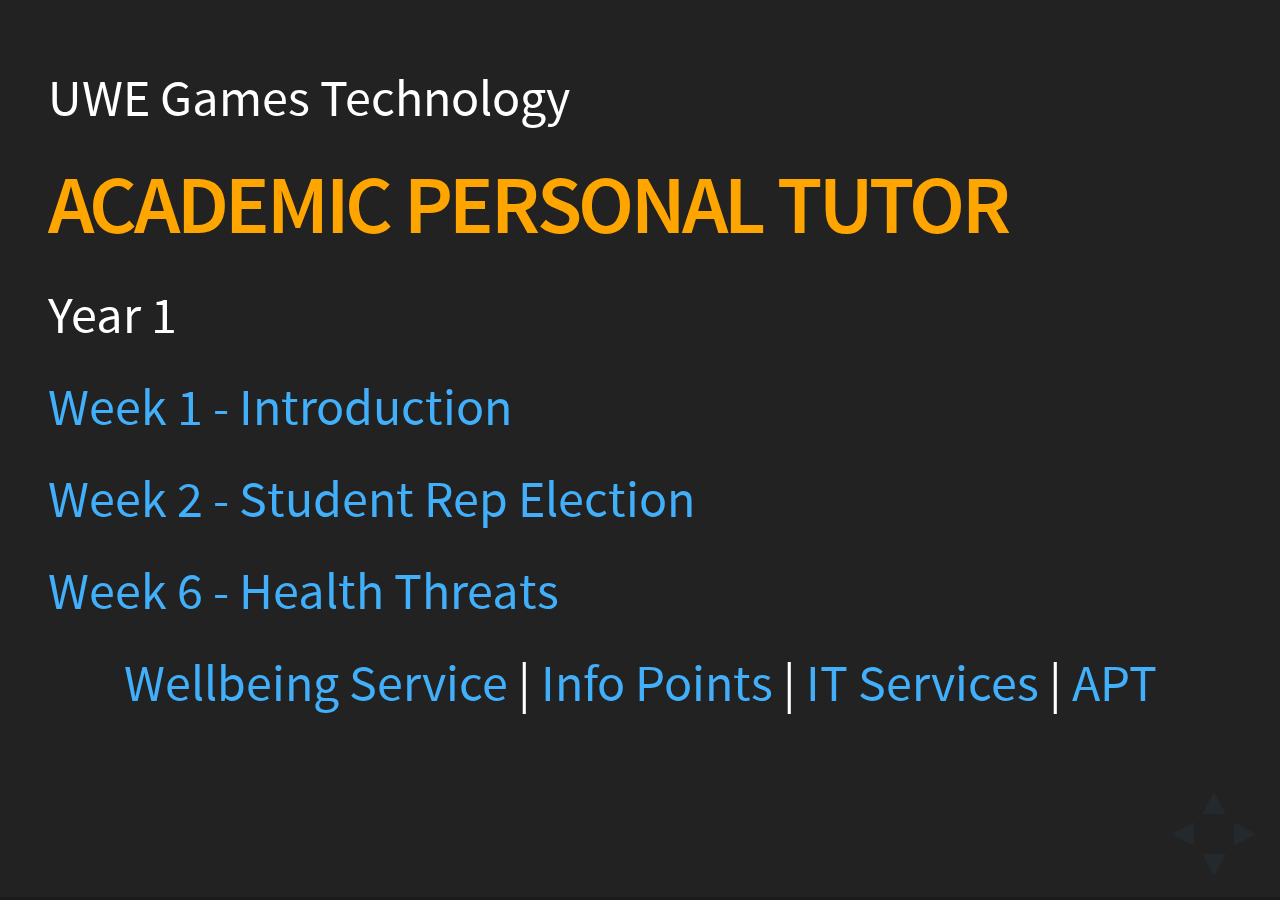
<file: index.html>
<!DOCTYPE html>
<!-- SLIDES -->

<html>
	<head>
		<title>APT</title>
		<link rel="stylesheet" href="./lib/reveal-js/css/reveal.css">
		<link rel="stylesheet" href="./lib/reveal-js/css/theme/black.css">
	</head>

	<body>
		<div class="reveal">

			<div class="slides">

				<section>
					<p>UWE Games Technology</p>
					<h2>Academic Personal Tutor</h2>
					<p>Year 1</p>
					<p><a href = "./APT-1718-w1.html">Week 1 - Introduction</a></p>
					<p><a href = "./APT-1718-w2.html">Week 2 - Student Rep Election</a></p>
					<p><a href = "./APT-1718-w6.html">Week 6 - Health Threats</a></p>

					<a href = "http://www1.uwe.ac.uk/students/healthandwellbeing/wellbeingservice.aspx">Wellbeing Service</a> |
					<a href = "http://www1.uwe.ac.uk/students/informationpoints.aspx">Info Points</a> |
					<a href = "http://www1.uwe.ac.uk/its/">IT Services</a> |
					<a href = "http://www1.uwe.ac.uk/students/studysupport/academicpersonaltutor.aspx">APT</a>
				</section>

			</div>

		</div>

		<script src="./lib/reveal-js/js/reveal.js"></script>

		<script>
			Reveal.initialize({
			    center: false
			});
		</script>
	</body>

</html>
</file>
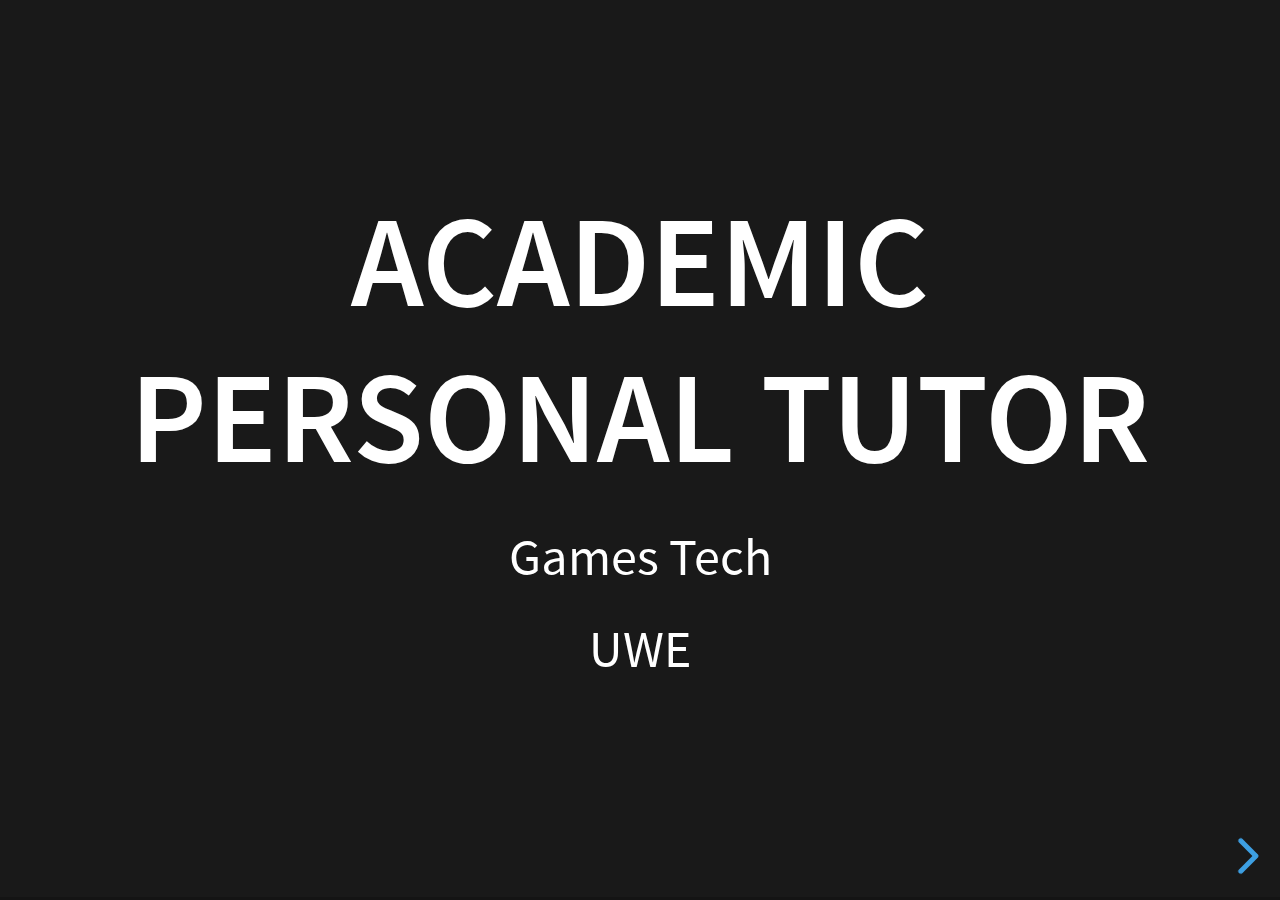
<file: 20-21/Year2-JobHunting/index.html>
<!doctype html>
<html>

<head>
	<meta charset="utf-8">
	<meta name="viewport" content="width=device-width, initial-scale=1.0, maximum-scale=1.0, user-scalable=no">

	<title>Thinking about Jobs 1</title>

	<link rel="stylesheet" href="dist/reset.css">
	<link rel="stylesheet" href="dist/reveal.css">
	<link rel="stylesheet" href="dist/theme/black.css" id="theme">

	<!-- Theme used for syntax highlighted code -->
	<!-- <link rel="stylesheet" href="plugin/highlight/monokai.css" id="highlight-theme"> -->
</head>

<body>
	<div class="reveal">

		<div class="slides">

			<section>
				<h1>Academic Personal Tutor</h1>
				<p>Games Tech</p>
				<p>UWE</p>
			</section>

			<section>
				<h2>This Time</h2>
				<p>Questions/Ideas</p>
				<h2>Go Away</h2>
				<p>Presence</p>
				<h2>Next Time</h2>
				<p>Show and Tell</p>
			</section>

			<section>
				<h1>What do you want to do/be?</h1>
			</section>

			<section>
				<h2>What Industry do you all want to work in?</h2>
				<p class="fragment">Games</p>
				<p class="fragment">Platform/Hardware</p>
				<p class="fragment">Architecture</p>
				<p class="fragment">Research</p>
				<p class="fragment">Military</p>
				<p class="fragment">Other</p>
			</section>

			<section>
				<h2>What Level do you Want to work At?</h2>
				<p class="fragment">MS/Google/FB/Apple</p>
				<p class="fragment">AAA Console Games Dev</p>
				<p class="fragment">Fremium</p>
				<p class="fragment">MMO</p>
				<p class="fragment">Other Games Dev</p>
				<p class="fragment">Indie</p>
			</section>

			<section>
				<h2> What Roles are people interested in? </h2>
				<p class="fragment">Gameplay Programmer</p>
				<p class="fragment">AI Programmer</p>
				<p class="fragment">Engine Programmer</p>
				<p class="fragment">Tools Programmer</p>
				<p class="fragment">Graphics Programmer</p>

			</section>

			<section>
				<h2>More like PR, Sales, Ads</h2>
				<p class="fragment">What is Your Product?</p>
				<p class="fragment">Who is Your Market?</p>
				<p class="fragment">Who are the Gatekeepers?</p>
				<p class="fragment">What is Your Value Proposition?</p>
				<p class="fragment">What is Your USP?</p>
			</section>

			<section>
				<h2>Skeptical Audience?</h2>
				<p class="fragment">Money is a Motivator</p>
				<p class="fragment">Bullshitters/Chancers</p>
				<p class="fragment">Exposition</p>
				<p class="fragment">Show dont Tell</p>
				<p class="fragment">More Than One Person</p>
			</section>

			<section>
				<h2>Web Presence?</h2>
				<p class="fragment">Portfolio Site?</p>
				<p class="fragment">Hidden Link to CV?</p>
				<p class="fragment">Demos and Downloads?</p>
			</section>

			<section>
				<h2>Published Any Games Yet?</h2>
				<p class="fragment">Web</p>
				<p class="fragment">itch.io</p>
				<p class="fragment">roblox</p>
				<p class="fragment">Android</p>
				<p class="fragment">Steam</p>
				<p class="fragment">Apple</p>
			</section>

			<section>
				<img src="Screenshot from 2020-10-07 10-46-33.png">
				<p>
					<a href="Prepping to get a job in the games industry.docx">Word Doc</a>
				</p>
			</section>

			<section>
				<h2>Sean Butler / Me</h2>

				<div class="r-hstack">

					<img style="border-radius: 50%" width="40%" src="SeanButler.jpg">
					<div>
						<p class="fragment">Industry 20 years, Canada & UK</p>
						<p class="fragment">PS1, XBOX, Nintendo, iOS, Facebook, etc</p>
						<p class="fragment">AAA, Movie/TV Tie Ins & Indie</p>
						<p class="fragment">Malice, Indiana Jones, Scooby Doo</p>
						<p class="fragment">sean2.butler@uwe.ac.uk</p>
						<p class="fragment">@butlersean</p>
					</div>

				</div>
			</section>

		</div>
	</div>

	<script src="dist/reveal.js"></script>
	<script src="plugin/notes/notes.js"></script>
	<script src="plugin/markdown/markdown.js"></script>
	<script src="plugin/highlight/highlight.js"></script>
	<script>
		// More info about initialization & config:
		// - https://revealjs.com/initialization/
		// - https://revealjs.com/config/
		Reveal.initialize({
			hash: true,

			// Learn about plugins: https://revealjs.com/plugins/
			plugins: [RevealMarkdown, RevealHighlight, RevealNotes]
		});
	</script>
</body>

</html>
</file>
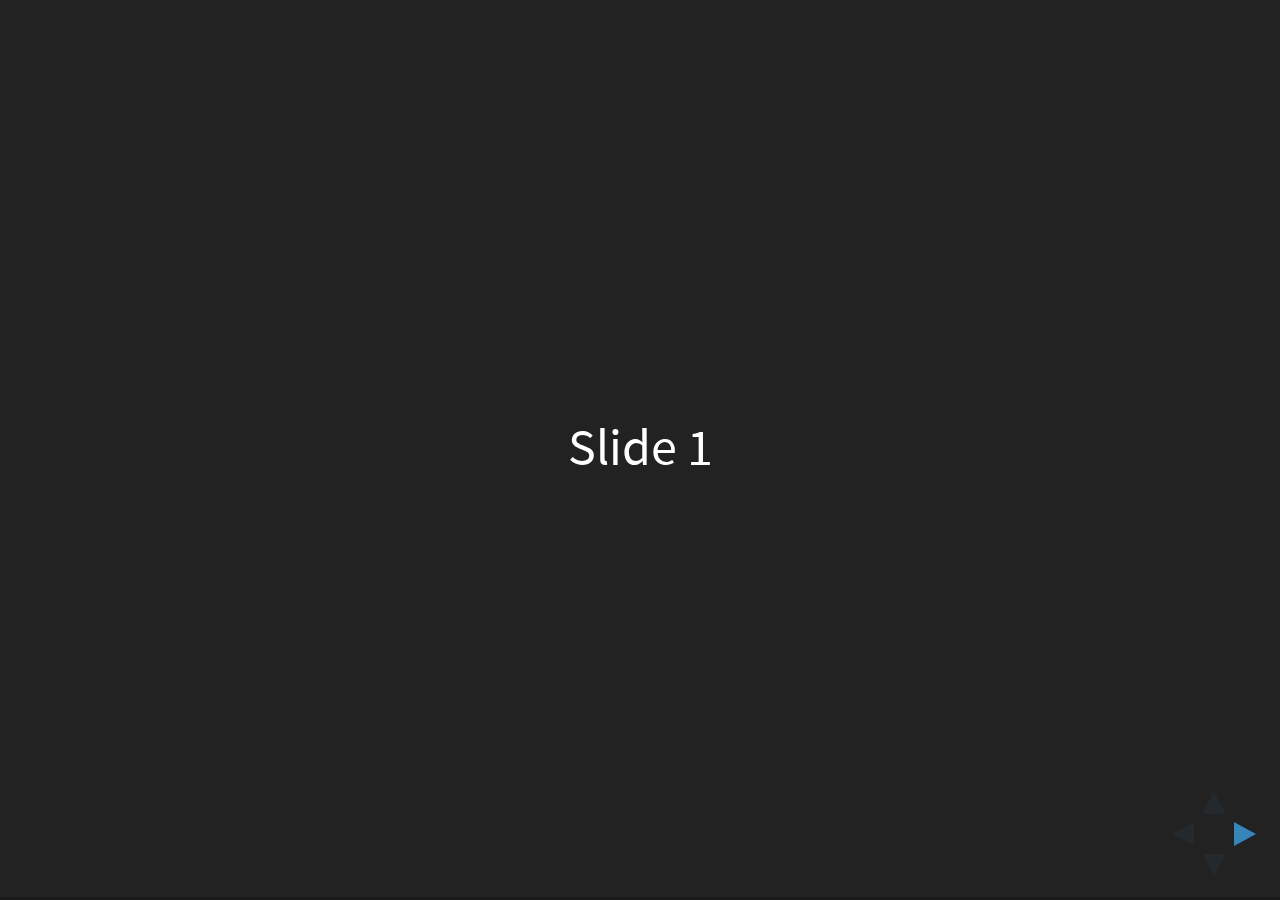
<file: lib/reveal-js/index.html>
<!doctype html>
<html>
	<head>
		<meta charset="utf-8">
		<meta name="viewport" content="width=device-width, initial-scale=1.0, maximum-scale=1.0, user-scalable=no">

		<title>reveal.js</title>

		<link rel="stylesheet" href="css/reveal.css">
		<link rel="stylesheet" href="css/theme/black.css">

		<!-- Theme used for syntax highlighting of code -->
		<link rel="stylesheet" href="lib/css/zenburn.css">

		<!-- Printing and PDF exports -->
		<script>
			var link = document.createElement( 'link' );
			link.rel = 'stylesheet';
			link.type = 'text/css';
			link.href = window.location.search.match( /print-pdf/gi ) ? 'css/print/pdf.css' : 'css/print/paper.css';
			document.getElementsByTagName( 'head' )[0].appendChild( link );
		</script>
	</head>
	<body>
		<div class="reveal">
			<div class="slides">
				<section>Slide 1</section>
				<section>Slide 2</section>
			</div>
		</div>

		<script src="lib/js/head.min.js"></script>
		<script src="js/reveal.js"></script>

		<script>
			// More info about config & dependencies:
			// - https://github.com/hakimel/reveal.js#configuration
			// - https://github.com/hakimel/reveal.js#dependencies
			Reveal.initialize({
				dependencies: [
					{ src: 'plugin/markdown/marked.js' },
					{ src: 'plugin/markdown/markdown.js' },
					{ src: 'plugin/notes/notes.js', async: true },
					{ src: 'plugin/highlight/highlight.js', async: true, callback: function() { hljs.initHighlightingOnLoad(); } }
				]
			});
		</script>
	</body>
</html>
</file>
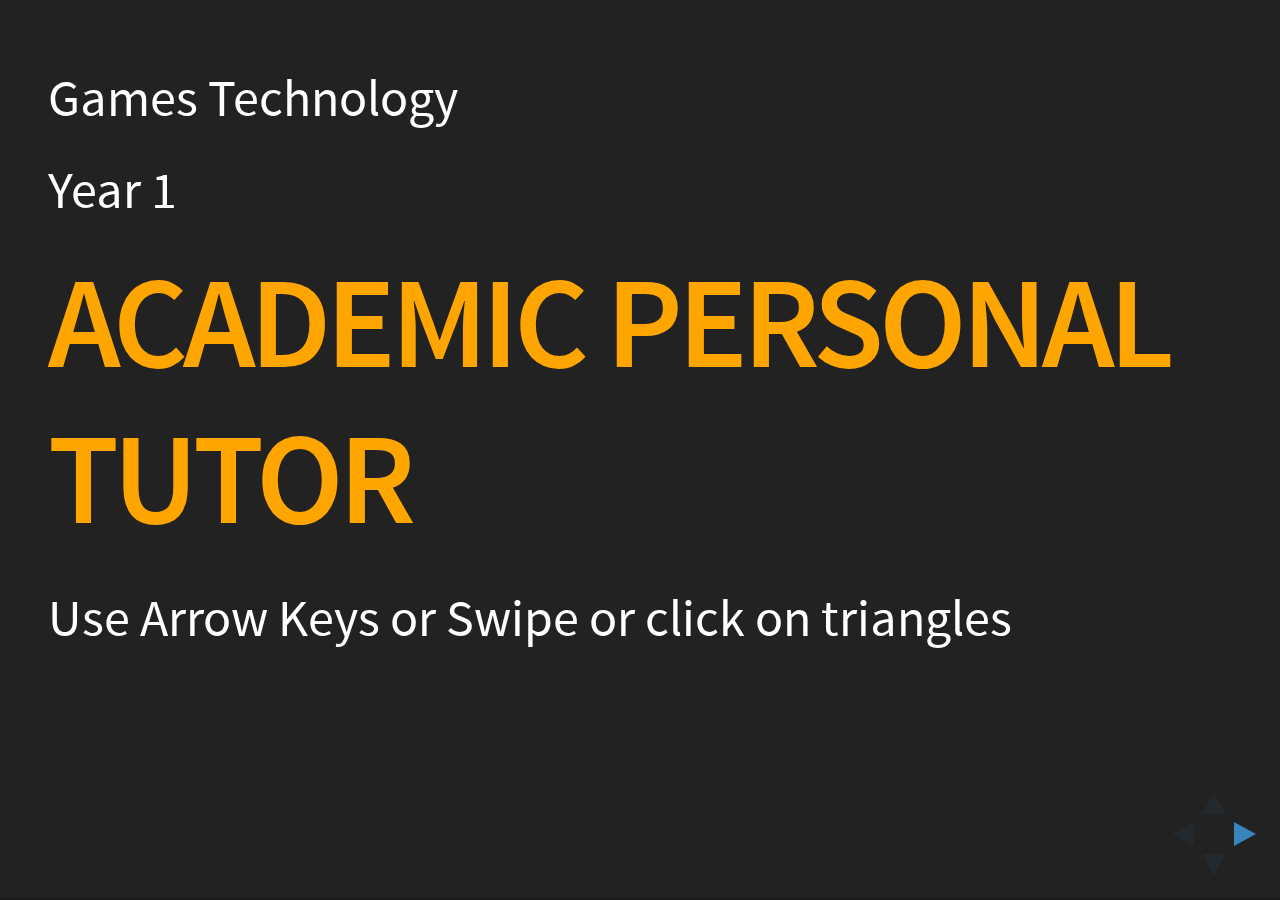
<file: APT-1718-1.html>
<!DOCTYPE html>
<!-- SLIDES -->

<html>
	<head>
		<title>APT</title>
		<link rel="stylesheet" href="./lib/reveal-js/css/reveal.css">
		<link rel="stylesheet" href="./lib/reveal-js/css/theme/black.css">
	</head>

	<body>
		<div class="reveal">

			<div class="slides">

				<section>
                    <p>Games Technology</p>
                    <p>Year 1</p>
                    <h1>Academic Personal Tutor</h1>
					<p>Use Arrow Keys or Swipe or click on triangles</p>
                </section>

                <section>
                    <h2>Sean Butler</h2>
					<img width = "30%" src = "./assets/seanbutler-portrait.png">

					<br />Sean2.Butler@uwe.ac.uk<br />

					<a href = "http://www.seanbutler.net/AcademicPersonalTutor">Slides</a> |
					<a href = "http://www1.uwe.ac.uk/students/studysupport/academicpersonaltutor.aspx">APT @ UWE</a> |
					<a href = "http://www1.uwe.ac.uk/students/informationpoints.aspx">Info Points</a> |
					<a href = "http://www1.uwe.ac.uk/its/">IT Services</a> |
					<a href = "http://www1.uwe.ac.uk/students/healthandwellbeing/wellbeingservice.aspx">Wellbeing Service</a>                </section>

                <section>
					<img width = "50%" src = "./assets/Great-Outdoors-1024x768.jpg">
					<h2 class="fragment">going outdoors</h2>
					<p class="fragment">makes you happy </p>
					<p class="fragment">vitamin d </p>
					<aside class="notes">
						Vitamin D
					</aside>
                </section>

                <section>
                    <img width = "100%" src = "./assets/exercise.png">
                    <h2 class="fragment">exercise </h2>
					<p class="fragment">makes you healthy and happy</p>
					<p class="fragment">endorphins</p>
                </section>

				<section>
                    <img width = "60%" src = "./assets/joinourclub.png">
                    <h2 class="fragment">do things in groups</h2>
					<p class="fragment">helps your job prospects</p>
					<p class="fragment">helps your learn</p>
					<p class="fragment">and makes you happy</p>
					<aside class="notes">
						Interviews
						Happiness
					</aside>
                </section>

				<section>
                    <h2 class="fragment">seriously though.</h2>
					<h2 class="fragment">do some exercise, outdoors, in a group</h2>
					<h2 class="fragment">it will help you learn, be happy, healthy and get a better job</h2>
                </section>

				<section>
                    <h1 class="fragment">the two most important places on campus...<h1>
                </section>


				<section>
                    <img width = "50%" src = "./assets/itservices.jpg">
                    <h2 class="fragment">i.t. services</h2>
					<p class="fragment">for problems with the uni computers</p>
					<aside class="notes">
					What is this?
					Where is this?
					</aside>
                </section>

				<section>
                    <img width = "50%" src = "./assets/infopoint.jpg">
                    <h2 class="fragment">infopoint</h2>
					<p class="fragment">for everything else</p>
					<aside class="notes">
						What is this?
						Where is this?
					</aside>
                </section>

				<section>
                    <img width = "70%" src = "./assets/localmap.png">
                    <h2 class="fragment">both are nearby in the middle of Q block on the ground floor<h2>
                </section>

                <section>
                    <img width = "60%" src = "./assets/sleep.png">
                    <h2>Get Some Sleep</h2>
					<p class="fragment">it helps you be receptive to new ideas</p>
					<p class="fragment">gets rid of bags under your eyes</p>
					<p class="fragment">and makes you happy</p>
					<aside class="notes">
						More receptive to external ideas.
						Improves Memory.
						Helps with reflection on what you have learned.
						All things necessary to learn, and what are you here for?
					</aside>
                </section>

                <section>
                    <a target="_blank" href = "https://www.youtube.com/watch?v=Y7tHsaPFDUc">video</a>
                </section>

                <section>
                    <img width = "80%" src = "./assets/friendship-algorithm.png">
                </section>

				<section>
					<img width = "30%" src = "./assets/mothers.png">
					<img width = "30%" src = "./assets/daddy.png">
					<h2>Call your family</h2>
					<p class="fragment">for those who's family are paying. calling once a month while at uni works out at approx &pound;1000 per call.</p>
					<p class="fragment">they will think its worth it.</p>
				</section>

				<section>
					<h2>Student Rep Elections</h2>
					<p>if you want to be put forward as a <em>student rep</em> email me with STUDENT REP ELECTION as the title before this time next week.</p>
                </section>

                <section>
					<h2>Thanks</h2>
                    <img width = "30%" src = "./assets/seanbutler-portrait.png">
                    <br />Sean2.Butler@uwe.ac.uk<br />
					<a href = "http://www.seanbutler.net/AcademicPersonalTutor">Slides</a> |
					<a href = "http://www1.uwe.ac.uk/students/studysupport/academicpersonaltutor.aspx">APT @ UWE</a> |
					<a href = "http://www1.uwe.ac.uk/students/informationpoints.aspx">Info Points</a> |
					<a href = "http://www1.uwe.ac.uk/its/">IT Services</a> |
					<a href = "http://www1.uwe.ac.uk/students/healthandwellbeing/wellbeingservice.aspx">Wellbeing Service</a>
                </section>

			</div>

		</div>

		<script src="./lib/reveal-js/js/reveal.js"></script>

		<script>
			Reveal.initialize({
			    center: false
			});
		</script>
	</body>

</html>
</file>
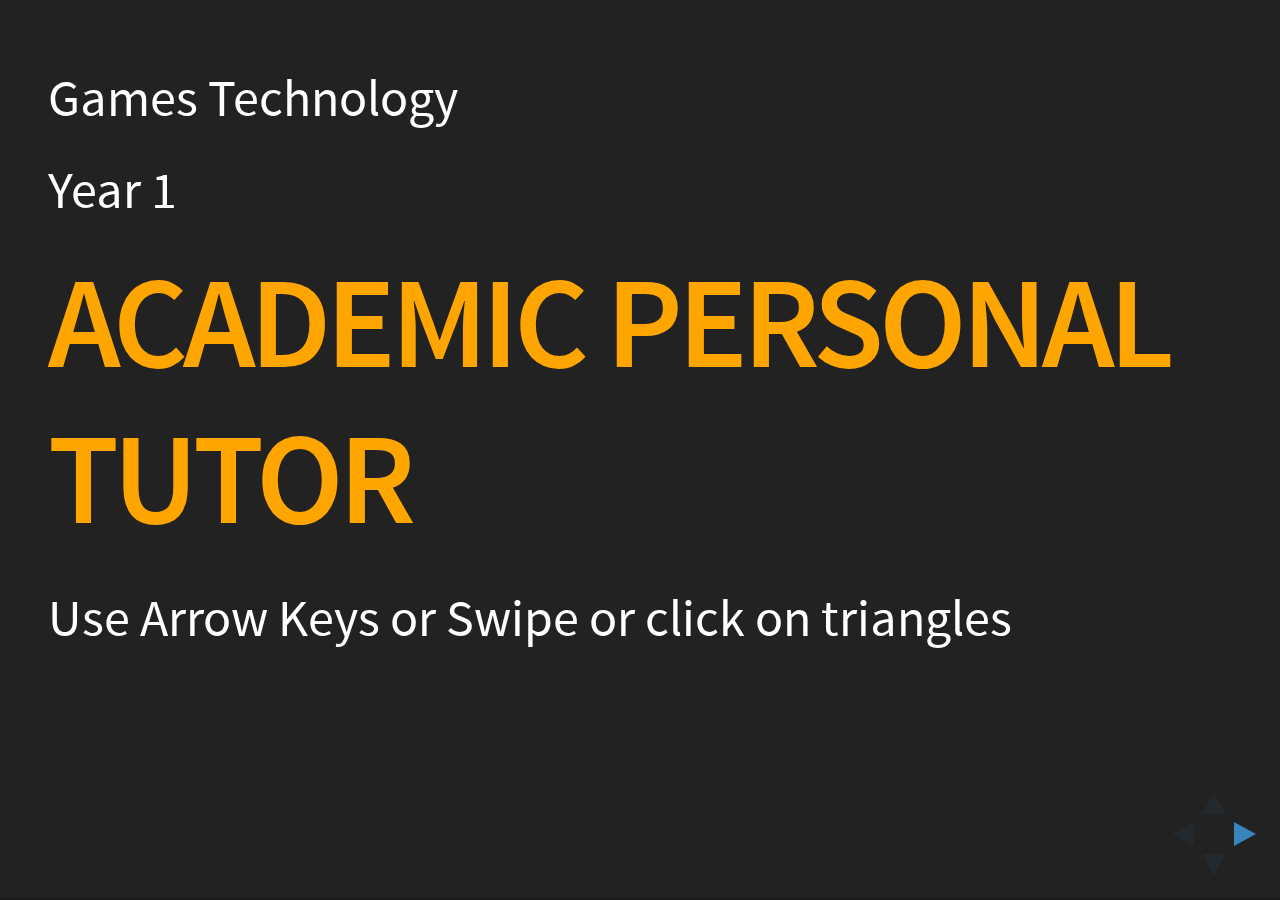
<file: APT-1718-2.html>
<!DOCTYPE html>
<!-- SLIDES -->

<html>
	<head>
		<title>APT</title>
		<link rel="stylesheet" href="./lib/reveal-js/css/reveal.css">
		<link rel="stylesheet" href="./lib/reveal-js/css/theme/black.css">
	</head>

	<body>
		<div class="reveal">

			<div class="slides">

				<section>
                    <p>Games Technology</p>
                    <p>Year 1</p>
                    <h1>Academic Personal Tutor</h1>
					<p>Use Arrow Keys or Swipe or click on triangles</p>
                </section>

                <section>
                    <h2>Sean Butler</h2>
					<img width = "30%" src = "./assets/seanbutler-portrait.png">

					<p>Sean2.Butler@uwe.ac.uk</p>
					<p>2Q20 FR</p>
				</section>

                <section>
					<img width = "30%" src = "./assets/Great-Outdoors-1024x768.jpg">
					<img width = "60%" src = "./assets/exercise.png">
					<img width = "60%" src = "./assets/joinourclub.png">
                </section>

				<section>
					<h2 class="fragment">What is the biggest killer of young men in the UK?</h2>
                </section>

				<section>
					<h2 class="fragment">Someone You Know?</h2>
                </section>

				<section>
					<h2 class="fragment">Offering Support</h2>
					<p class="fragment">get them to talk</p>
					<p class="fragment">let them talk</p>
					<p class="fragment">dont judge them</p>
					<p class="fragment">ask questions, but dont question them</p>
					<p class="fragment">encourage them to get help</p>
                </section>

				<section>
					<h2 class="fragment">Stress</h2>
					<p class="fragment">Lots of Harder Work</p>
					<p class="fragment">First Time Away From Home</p>
					<p class="fragment">Who here has felt stressed?</p>
                </section>

				<section>
					<h2 class="fragment">Groups Please</h2>
					<p class="fragment">How do you Manage Stress?</p>
                </section>

				<section>
					<h2 class="fragment">Coping With Stress</h2>
					<p class="fragment">Exercise</p>
					<p class="fragment">Take control</p>
					<p class="fragment">Work Smarter</p>
					<p class="fragment">Connect with people</p>
					<p class="fragment">Have some 'me time'</p>
					<p class="fragment">Challenge yourself</p>
					<p class="fragment">Avoid unhealthy habits</p>
					<p class="fragment">Positivity</p>
					<p class="fragment">Acceptance</p>
                </section>


                <section>
					<h2>Thanks</h2>
                    <img width = "30%" src = "./assets/seanbutler-portrait.png">
                    <br />Sean2.Butler@uwe.ac.uk<br />
					<a href = "http://www.seanbutler.net/AcademicPersonalTutor">Slides</a> |
					<a href = "http://www1.uwe.ac.uk/students/studysupport/academicpersonaltutor.aspx">APT @ UWE</a> |
					<a href = "http://www1.uwe.ac.uk/students/informationpoints.aspx">Info Points</a> |
					<a href = "http://www1.uwe.ac.uk/its/">IT Services</a> |
					<a href = "http://www1.uwe.ac.uk/students/healthandwellbeing/wellbeingservice.aspx">Wellbeing Service</a>
                </section>

			</div>

		</div>

		<script src="./lib/reveal-js/js/reveal.js"></script>

		<script>
			Reveal.initialize({
			    center: false
			});
		</script>
	</body>

</html>
</file>
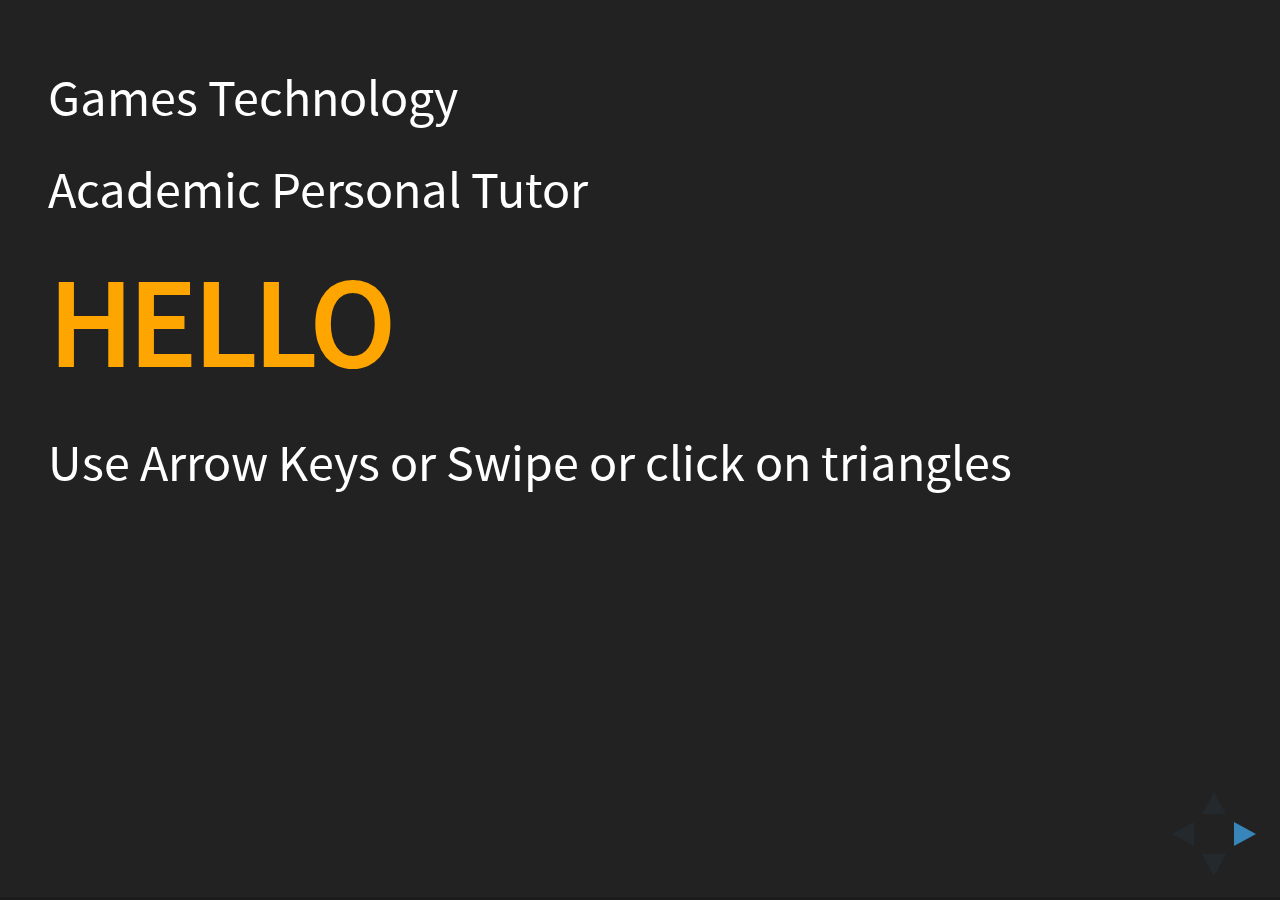
<file: APT-1718-w1.html>
<!DOCTYPE html>
<!-- SLIDES -->

<html>
	<head>
		<title>APT</title>
		<link rel="stylesheet" href="./lib/reveal-js/css/reveal.css">
		<link rel="stylesheet" href="./lib/reveal-js/css/theme/black.css">
	</head>

	<body>
		<div class="reveal">

			<div class="slides">

				<section>
                    <p>Games Technology</p>
                    <p>Academic Personal Tutor</p>
                    <h1>Hello</h1>
					<p>Use Arrow Keys or Swipe or click on triangles</p>
                </section>

                <section>
                    <h2>Sean Butler</h2>
					<img width = "30%" src = "./assets/seanbutler-portrait.png">

					<br />Sean2.Butler@uwe.ac.uk<br />

					<a href = "http://www.seanbutler.net/AcademicPersonalTutor">Slides</a> |
					<a href = "http://www1.uwe.ac.uk/students/studysupport/academicpersonaltutor.aspx">APT @ UWE</a> |
					<a href = "http://www1.uwe.ac.uk/students/informationpoints.aspx">Info Points</a> |
					<a href = "http://www1.uwe.ac.uk/its/">IT Services</a> |
					<a href = "http://www1.uwe.ac.uk/students/healthandwellbeing/wellbeingservice.aspx">Wellbeing Service</a>                </section>

                <section>
					<img width = "50%" src = "./assets/Great-Outdoors-1024x768.jpg">
					<h2 class="fragment">going outdoors</h2>
					<p class="fragment">makes you happy </p>
					<p class="fragment">vitamin d </p>
					<aside class="notes">
						Vitamin D
					</aside>
                </section>

                <section>
                    <img width = "100%" src = "./assets/exercise.png">
                    <h2 class="fragment">exercise </h2>
					<p class="fragment">makes you healthy and happy</p>
					<p class="fragment">endorphins</p>
                </section>

				<section>
                    <img width = "60%" src = "./assets/joinourclub.png">
                    <h2 class="fragment">do things in groups</h2>
					<p class="fragment">helps your job prospects</p>
					<p class="fragment">helps your learn</p>
					<p class="fragment">and makes you happy</p>
					<aside class="notes">
						Interviews
						Happiness
					</aside>
                </section>

				<section>
                    <h2 class="fragment">seriously though.</h2>
					<h2 class="fragment">do some exercise, outdoors, in a group</h2>
					<h2 class="fragment">it will help you learn, be happy, healthy and get a better job</h2>
                </section>

				<section>
                    <h1 class="fragment">the two most important places on campus...<h1>
                </section>


				<section>
                    <img width = "50%" src = "./assets/itservices.jpg">
                    <h2 class="fragment">i.t. services</h2>
					<p class="fragment">for problems with the uni computers</p>
					<aside class="notes">
					What is this?
					Where is this?
					</aside>
                </section>

				<section>
                    <img width = "50%" src = "./assets/infopoint.jpg">
                    <h2 class="fragment">infopoint</h2>
					<p class="fragment">for everything else</p>
					<aside class="notes">
						What is this?
						Where is this?
					</aside>
                </section>

				<section>
                    <img width = "70%" src = "./assets/localmap.png">
                    <h2 class="fragment">both are nearby in the middle of Q block on the ground floor<h2>
                </section>

                <section>
                    <img width = "60%" src = "./assets/sleep.png">
                    <h2>Get Some Sleep</h2>
					<p class="fragment">it helps you be receptive to new ideas</p>
					<p class="fragment">gets rid of bags under your eyes</p>
					<p class="fragment">and makes you happy</p>
					<aside class="notes">
						More receptive to external ideas.
						Improves Memory.
						Helps with reflection on what you have learned.
						All things necessary to learn, and what are you here for?
					</aside>
                </section>

                <section>
                    <a target="_blank" href = "https://www.youtube.com/watch?v=Y7tHsaPFDUc">video</a>
                </section>

                <section>
                    <img width = "80%" src = "./assets/friendship-algorithm.png">
                </section>

				<section>
					<img width = "30%" src = "./assets/mothers.png">
					<img width = "30%" src = "./assets/daddy.png">
					<h2>Call your family</h2>
					<p class="fragment">for those who's family are paying. calling once a month while at uni works out at approx &pound;1000 per call.</p>
					<p class="fragment">they will think its worth it.</p>
				</section>

				<section>
					<h2>Student Rep Elections</h2>
					<p>if you want to be put forward as a <em>student rep</em> email me with STUDENT REP ELECTION as the title before this time next week.</p>
                </section>

                <section>
					<h2>Thanks</h2>
                    <img width = "30%" src = "./assets/seanbutler-portrait.png">
                    <br />Sean2.Butler@uwe.ac.uk<br />
					<a href = "http://www.seanbutler.net/AcademicPersonalTutor">Slides</a> |
					<a href = "http://www1.uwe.ac.uk/students/studysupport/academicpersonaltutor.aspx">APT @ UWE</a> |
					<a href = "http://www1.uwe.ac.uk/students/informationpoints.aspx">Info Points</a> |
					<a href = "http://www1.uwe.ac.uk/its/">IT Services</a> |
					<a href = "http://www1.uwe.ac.uk/students/healthandwellbeing/wellbeingservice.aspx">Wellbeing Service</a>
                </section>

			</div>

		</div>

		<script src="./lib/reveal-js/js/reveal.js"></script>

		<script>
			Reveal.initialize({
			    center: false
			});
		</script>
	</body>

</html>
</file>
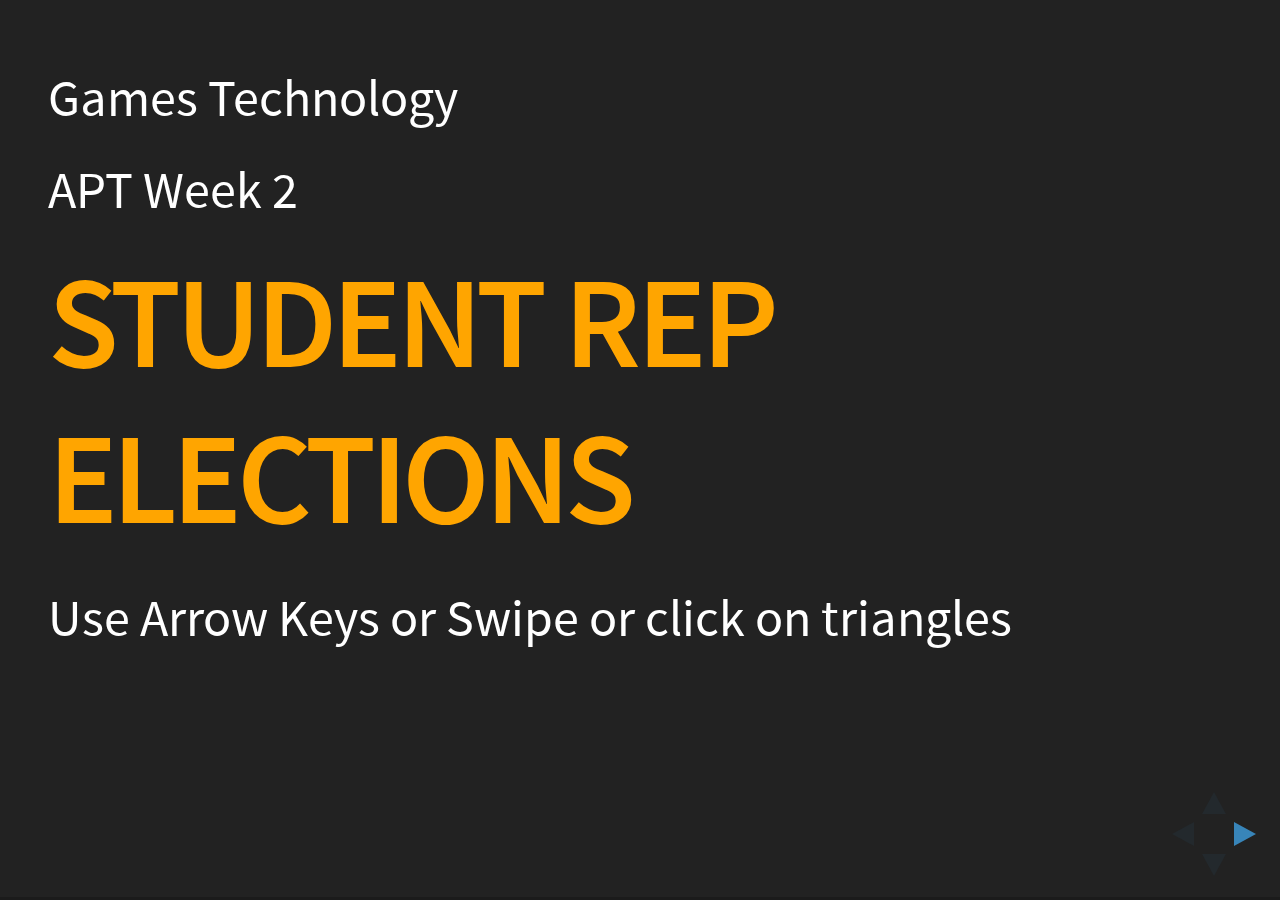
<file: APT-1718-w2.html>
<!DOCTYPE html>
<!-- SLIDES -->

<html>
	<head>
		<title>APT</title>
		<link rel="stylesheet" href="./lib/reveal-js/css/reveal.css">
		<link rel="stylesheet" href="./lib/reveal-js/css/theme/black.css">
	</head>

	<body>
		<div class="reveal">

			<div class="slides">

				<section>
                    <p>Games Technology</p>
                    <p>APT Week 2</p>
                    <h1>Student Rep Elections</h1>
					<p>Use Arrow Keys or Swipe or click on triangles</p>
                </section>

				<section>
					<h1>Hustings?</h1>
					<p>Candidates To The Front Please</p>
					<p>Say a few words Each</p>
					<p>Address Any Questions Your Peers Have</p>
					<p>Vote</p>
				</section>

				<section>
					<h1>Candidates</h1>
					<p>Khan Talbert Johnson</p>
					<p>Liam King</p>
					<p>Jamie Stephens</p>
					<p>Evey Watson</p>
					<p>Brandon Whalley</p>
				</section>

				<section>
					<h1>Say a Few Words...</h1>
					<p>Khan Talbert Johnson</p>
					<p>Liam King</p>
					<p>Jamie Stephens</p>
					<p>Evey Watson</p>
					<p>Brandon Whalley</p>
				</section>


				<section>
					<h1>Vote Here</h1>
					<p>http://www.seanbutler.net/AcademicPersonalTutor/APT-1718-w2.html</p>
				</section>


				<section>

					<script type="text/javascript" src="https://host1.easypolls.net/ext/scripts/emPoll.js?p=5bb6707de4b064885fea41c0"></script><a class="OPP-powered-by" href="https://www.easypolls.net/" style="text-decoration:none;"><div style="font: 9px arial; color: gray;">picture polls</div></a>
		<noscript>JavaScript is disabled!</noscript>
				</section>

				<section>
					<img width = "30%" src = "./assets/Great-Outdoors-1024x768.jpg">
					<img width = "60%" src = "./assets/exercise.png">
					<img width = "60%" src = "./assets/joinourclub.png">
					<section>
						<h2>Remember These?</h2>
					</section>
					<section>
						<h2>You Did Join</h2>
					</section>
					<section>
						<h2>A Society Doing</h2>
					</section>
					<section>
						<h2>Something Outside</h2>
					</section>
					<section>
						<h2>Didnt You</h2>
					</section>
            	</section>


				<section>
					<h1>PHONE YOUR FAMILY</h1>
					<h1>PHONE YOUR FAMILY</h1>
					<h1>PHONE YOUR FAMILY</h1>
					<h1>PHONE YOUR FAMILY</h1>
					<p>Do It Today</p>
					</section>
            	</section>

                <section>
					<h2>Thanks</h2>
                    <img width = "30%" src = "./assets/seanbutler-portrait.png">
                    <br />Sean2.Butler@uwe.ac.uk<br />
					<a href = "http://www.seanbutler.net/AcademicPersonalTutor">Slides</a> |
					<a href = "http://www1.uwe.ac.uk/students/studysupport/academicpersonaltutor.aspx">APT @ UWE</a> |
					<a href = "http://www1.uwe.ac.uk/students/informationpoints.aspx">Info Points</a> |
					<a href = "http://www1.uwe.ac.uk/its/">IT Services</a> |
					<a href = "http://www1.uwe.ac.uk/students/healthandwellbeing/wellbeingservice.aspx">Wellbeing Service</a>
                </section>

			</div>

		</div>

		<script src="./lib/reveal-js/js/reveal.js"></script>

		<script>
			Reveal.initialize({
			    center: false
			});
		</script>
	</body>

</html>
</file>
<file: lib/reveal-js/css/theme/black.css>
/**
 * Black theme for reveal.js. This is the opposite of the 'white' theme.
 *
 * By Hakim El Hattab, http://hakim.se
 */
@import url(../../lib/font/source-sans-pro/source-sans-pro.css);
section.has-light-background, section.has-light-background h1, section.has-light-background h2, section.has-light-background h3, section.has-light-background h4, section.has-light-background h5, section.has-light-background h6 {
  color: #222; }

/*********************************************
 * GLOBAL STYLES
 *********************************************/
body {
  background: #222;
  background-color: #222; }

.reveal {
  font-family: "Source Sans Pro", Helvetica, sans-serif;
  font-size: 42px;
  font-weight: normal;
  color: #fff;
}

::selection {
  color: #fff;
  background: #bee4fd;
  text-shadow: none; }

::-moz-selection {
  color: #fff;
  background: #bee4fd;
  text-shadow: none; }

.reveal .slides > section,
.reveal .slides > section > section {
  line-height: 1.3;
  font-weight: inherit;
}

/*********************************************
 * HEADERS
 *********************************************/
.reveal h1,
.reveal h2,
.reveal h3,
.reveal h4,
.reveal h5,
.reveal h6 {
  margin: 0 0 20px 0;
  color: #fff;
  font-family: "Source Sans Pro", Helvetica, sans-serif;
  font-weight: 600;
  line-height: 1.2;
  letter-spacing:-0.04em;
  text-transform: uppercase;
  text-shadow: none;
  word-wrap: break-word;
  text-align: left;
  color: orange
}

.reveal h1 {
  font-size: 2.5em; }

.reveal h2 {
  font-size: 1.6em; }

.reveal h3 {
  font-size: 1.3em; }

.reveal h4 {
  font-size: 1em; }

.reveal h1 {
  text-shadow: none; }

/*********************************************
 * OTHER
 *********************************************/
.reveal p {
  margin: 20px 0;
  line-height: 1.3;
  text-align: left;
}

/* Ensure certain elements are never larger than the slide itself */
.reveal img,
.reveal video,
.reveal iframe {
  max-width: 95%;
  max-height: 95%; }

.reveal strong,
.reveal b {
  font-weight: bold; }

.reveal em {
  font-style: italic; }

.reveal ol,
.reveal dl,
.reveal ul {
  display: inline-block;
  text-align: left;
  margin: 0 0 0 1em; }

.reveal ol {
  list-style-type: decimal; }

.reveal ul {
  list-style-type: disc; }

.reveal ul ul {
  list-style-type: square; }

.reveal ul ul ul {
  list-style-type: circle; }

.reveal ul ul,
.reveal ul ol,
.reveal ol ol,
.reveal ol ul {
  display: block;
  margin-left: 40px; }

.reveal dt {
  font-weight: bold; }

.reveal dd {
  margin-left: 40px; }

.reveal q,
.reveal blockquote {
  quotes: none; }

.reveal blockquote {
  display: block;
  position: relative;
  width: 70%;
  margin: 20px auto;
  padding: 5px;
  font-style: italic;
  background: rgba(255, 255, 255, 0.05);
  box-shadow: 0px 0px 2px rgba(0, 0, 0, 0.2); }

.reveal blockquote p:first-child,
.reveal blockquote p:last-child {
  display: inline-block; }

.reveal q {
  font-style: italic; }

.reveal pre {
  display: block;
  position: relative;
  width: 90%;
  margin: 20px auto;
  text-align: left;
  font-size: 0.55em;
  font-family: monospace;
  line-height: 1.2em;
  word-wrap: break-word;
  box-shadow: 0px 0px 6px rgba(0, 0, 0, 0.3); }

.reveal code {
  font-family: monospace; }

.reveal pre code {
  display: block;
  padding: 5px;
  overflow: auto;
  max-height: 400px;
  word-wrap: normal; }

.reveal table {
  margin: auto;
  border-collapse: collapse;
  border-spacing: 0; }

.reveal table th {
  font-weight: bold; }

.reveal table th,
.reveal table td {
  text-align: left;
  padding: 0.2em 0.5em 0.2em 0.5em;
  border-bottom: 1px solid; }

.reveal table th[align="center"],
.reveal table td[align="center"] {
  text-align: center; }

.reveal table th[align="right"],
.reveal table td[align="right"] {
  text-align: right; }

.reveal table tbody tr:last-child th,
.reveal table tbody tr:last-child td {
  border-bottom: none; }

.reveal sup {
  vertical-align: super; }

.reveal sub {
  vertical-align: sub; }

.reveal small {
  display: inline-block;
  font-size: 0.6em;
  line-height: 1.2em;
  vertical-align: top; }

.reveal small * {
  vertical-align: top; }

/*********************************************
 * LINKS
 *********************************************/
.reveal a {
  color: #42affa;
  text-decoration: none;
  -webkit-transition: color .15s ease;
  -moz-transition: color .15s ease;
  transition: color .15s ease;
}

.reveal a:hover {
  color: #8dcffc;
  text-shadow: none;
  border: none; }

.reveal .roll span:after {
  color: #fff;
  background: #068de9; }

/*********************************************
 * IMAGES
 *********************************************/
.reveal section img {
  margin: 15px 0px;
  background: rgba(255, 255, 255, 0.12);
  border: 4px solid #fff;
  box-shadow: 0 0 10px rgba(0, 0, 0, 0.15); }

.reveal section img.plain {
  border: 0;
  box-shadow: none; }

.reveal a img {
  -webkit-transition: all .15s linear;
  -moz-transition: all .15s linear;
  transition: all .15s linear; }

.reveal a:hover img {
  background: rgba(255, 255, 255, 0.2);
  border-color: #42affa;
  box-shadow: 0 0 20px rgba(0, 0, 0, 0.55); }

/*********************************************
 * NAVIGATION CONTROLS
 *********************************************/
.reveal .controls .navigate-left,
.reveal .controls .navigate-left.enabled {
  border-right-color: #42affa; }

.reveal .controls .navigate-right,
.reveal .controls .navigate-right.enabled {
  border-left-color: #42affa; }

.reveal .controls .navigate-up,
.reveal .controls .navigate-up.enabled {
  border-bottom-color: #42affa; }

.reveal .controls .navigate-down,
.reveal .controls .navigate-down.enabled {
  border-top-color: #42affa; }

.reveal .controls .navigate-left.enabled:hover {
  border-right-color: #8dcffc; }

.reveal .controls .navigate-right.enabled:hover {
  border-left-color: #8dcffc; }

.reveal .controls .navigate-up.enabled:hover {
  border-bottom-color: #8dcffc; }

.reveal .controls .navigate-down.enabled:hover {
  border-top-color: #8dcffc; }

/*********************************************
 * PROGRESS BAR
 *********************************************/
.reveal .progress {
  background: rgba(0, 0, 0, 0.2); }

.reveal .progress span {
  background: #42affa;
  -webkit-transition: width 800ms cubic-bezier(0.26, 0.86, 0.44, 0.985);
  -moz-transition: width 800ms cubic-bezier(0.26, 0.86, 0.44, 0.985);
  transition: width 800ms cubic-bezier(0.26, 0.86, 0.44, 0.985); }
</file>
<file: 20-21/Year2-JobHunting/dist/reveal.css>
/*!
* reveal.js 4.0.2
* https://revealjs.com
* MIT licensed
*
* Copyright (C) 2020 Hakim El Hattab, https://hakim.se
*/
.reveal .r-stretch,.reveal .stretch{max-width:none;max-height:none}.reveal pre.r-stretch code,.reveal pre.stretch code{height:100%;max-height:100%;box-sizing:border-box}.reveal .r-fit-text{display:inline-block;white-space:nowrap}.reveal .r-stack{display:grid}.reveal .r-stack>*{grid-area:1/1;margin:auto}.reveal .r-hstack,.reveal .r-vstack{display:flex}.reveal .r-hstack img,.reveal .r-hstack video,.reveal .r-vstack img,.reveal .r-vstack video{min-width:0;min-height:0;-o-object-fit:contain;object-fit:contain}.reveal .r-vstack{flex-direction:column;align-items:center;justify-content:center}.reveal .r-hstack{flex-direction:row;align-items:center;justify-content:center}.reveal .items-stretch{align-items:stretch}.reveal .items-start{align-items:flex-start}.reveal .items-center{align-items:center}.reveal .items-end{align-items:flex-end}.reveal .justify-between{justify-content:space-between}.reveal .justify-around{justify-content:space-around}.reveal .justify-start{justify-content:flex-start}.reveal .justify-center{justify-content:center}.reveal .justify-end{justify-content:flex-end}html.reveal-full-page{width:100%;height:100%;height:100vh;height:calc(var(--vh,1vh) * 100);overflow:hidden}.reveal-viewport{height:100%;overflow:hidden;position:relative;line-height:1;margin:0;background-color:#fff;color:#000}.reveal .slides section .fragment{opacity:0;visibility:hidden;transition:all .2s ease;will-change:opacity}.reveal .slides section .fragment.visible{opacity:1;visibility:inherit}.reveal .slides section .fragment.disabled{transition:none}.reveal .slides section .fragment.grow{opacity:1;visibility:inherit}.reveal .slides section .fragment.grow.visible{transform:scale(1.3)}.reveal .slides section .fragment.shrink{opacity:1;visibility:inherit}.reveal .slides section .fragment.shrink.visible{transform:scale(.7)}.reveal .slides section .fragment.zoom-in{transform:scale(.1)}.reveal .slides section .fragment.zoom-in.visible{transform:none}.reveal .slides section .fragment.fade-out{opacity:1;visibility:inherit}.reveal .slides section .fragment.fade-out.visible{opacity:0;visibility:hidden}.reveal .slides section .fragment.semi-fade-out{opacity:1;visibility:inherit}.reveal .slides section .fragment.semi-fade-out.visible{opacity:.5;visibility:inherit}.reveal .slides section .fragment.strike{opacity:1;visibility:inherit}.reveal .slides section .fragment.strike.visible{text-decoration:line-through}.reveal .slides section .fragment.fade-up{transform:translate(0,40px)}.reveal .slides section .fragment.fade-up.visible{transform:translate(0,0)}.reveal .slides section .fragment.fade-down{transform:translate(0,-40px)}.reveal .slides section .fragment.fade-down.visible{transform:translate(0,0)}.reveal .slides section .fragment.fade-right{transform:translate(-40px,0)}.reveal .slides section .fragment.fade-right.visible{transform:translate(0,0)}.reveal .slides section .fragment.fade-left{transform:translate(40px,0)}.reveal .slides section .fragment.fade-left.visible{transform:translate(0,0)}.reveal .slides section .fragment.current-visible,.reveal .slides section .fragment.fade-in-then-out{opacity:0;visibility:hidden}.reveal .slides section .fragment.current-visible.current-fragment,.reveal .slides section .fragment.fade-in-then-out.current-fragment{opacity:1;visibility:inherit}.reveal .slides section .fragment.fade-in-then-semi-out{opacity:0;visibility:hidden}.reveal .slides section .fragment.fade-in-then-semi-out.visible{opacity:.5;visibility:inherit}.reveal .slides section .fragment.fade-in-then-semi-out.current-fragment{opacity:1;visibility:inherit}.reveal .slides section .fragment.highlight-blue,.reveal .slides section .fragment.highlight-current-blue,.reveal .slides section .fragment.highlight-current-green,.reveal .slides section .fragment.highlight-current-red,.reveal .slides section .fragment.highlight-green,.reveal .slides section .fragment.highlight-red{opacity:1;visibility:inherit}.reveal .slides section .fragment.highlight-red.visible{color:#ff2c2d}.reveal .slides section .fragment.highlight-green.visible{color:#17ff2e}.reveal .slides section .fragment.highlight-blue.visible{color:#1b91ff}.reveal .slides section .fragment.highlight-current-red.current-fragment{color:#ff2c2d}.reveal .slides section .fragment.highlight-current-green.current-fragment{color:#17ff2e}.reveal .slides section .fragment.highlight-current-blue.current-fragment{color:#1b91ff}.reveal:after{content:'';font-style:italic}.reveal iframe{z-index:1}.reveal a{position:relative}@keyframes bounce-right{0%,10%,25%,40%,50%{transform:translateX(0)}20%{transform:translateX(10px)}30%{transform:translateX(-5px)}}@keyframes bounce-left{0%,10%,25%,40%,50%{transform:translateX(0)}20%{transform:translateX(-10px)}30%{transform:translateX(5px)}}@keyframes bounce-down{0%,10%,25%,40%,50%{transform:translateY(0)}20%{transform:translateY(10px)}30%{transform:translateY(-5px)}}.reveal .controls{display:none;position:absolute;top:auto;bottom:12px;right:12px;left:auto;z-index:11;color:#000;pointer-events:none;font-size:10px}.reveal .controls button{position:absolute;padding:0;background-color:transparent;border:0;outline:0;cursor:pointer;color:currentColor;transform:scale(.9999);transition:color .2s ease,opacity .2s ease,transform .2s ease;z-index:2;pointer-events:auto;font-size:inherit;visibility:hidden;opacity:0;-webkit-appearance:none;-webkit-tap-highlight-color:transparent}.reveal .controls .controls-arrow:after,.reveal .controls .controls-arrow:before{content:'';position:absolute;top:0;left:0;width:2.6em;height:.5em;border-radius:.25em;background-color:currentColor;transition:all .15s ease,background-color .8s ease;transform-origin:.2em 50%;will-change:transform}.reveal .controls .controls-arrow{position:relative;width:3.6em;height:3.6em}.reveal .controls .controls-arrow:before{transform:translateX(.5em) translateY(1.55em) rotate(45deg)}.reveal .controls .controls-arrow:after{transform:translateX(.5em) translateY(1.55em) rotate(-45deg)}.reveal .controls .controls-arrow:hover:before{transform:translateX(.5em) translateY(1.55em) rotate(40deg)}.reveal .controls .controls-arrow:hover:after{transform:translateX(.5em) translateY(1.55em) rotate(-40deg)}.reveal .controls .controls-arrow:active:before{transform:translateX(.5em) translateY(1.55em) rotate(36deg)}.reveal .controls .controls-arrow:active:after{transform:translateX(.5em) translateY(1.55em) rotate(-36deg)}.reveal .controls .navigate-left{right:6.4em;bottom:3.2em;transform:translateX(-10px)}.reveal .controls .navigate-left.highlight{animation:bounce-left 2s 50 both ease-out}.reveal .controls .navigate-right{right:0;bottom:3.2em;transform:translateX(10px)}.reveal .controls .navigate-right .controls-arrow{transform:rotate(180deg)}.reveal .controls .navigate-right.highlight{animation:bounce-right 2s 50 both ease-out}.reveal .controls .navigate-up{right:3.2em;bottom:6.4em;transform:translateY(-10px)}.reveal .controls .navigate-up .controls-arrow{transform:rotate(90deg)}.reveal .controls .navigate-down{right:3.2em;bottom:-1.4em;padding-bottom:1.4em;transform:translateY(10px)}.reveal .controls .navigate-down .controls-arrow{transform:rotate(-90deg)}.reveal .controls .navigate-down.highlight{animation:bounce-down 2s 50 both ease-out}.reveal .controls[data-controls-back-arrows=faded] .navigate-up.enabled{opacity:.3}.reveal .controls[data-controls-back-arrows=faded] .navigate-up.enabled:hover{opacity:1}.reveal .controls[data-controls-back-arrows=hidden] .navigate-up.enabled{opacity:0;visibility:hidden}.reveal .controls .enabled{visibility:visible;opacity:.9;cursor:pointer;transform:none}.reveal .controls .enabled.fragmented{opacity:.5}.reveal .controls .enabled.fragmented:hover,.reveal .controls .enabled:hover{opacity:1}.reveal:not(.rtl) .controls[data-controls-back-arrows=faded] .navigate-left.enabled{opacity:.3}.reveal:not(.rtl) .controls[data-controls-back-arrows=faded] .navigate-left.enabled:hover{opacity:1}.reveal:not(.rtl) .controls[data-controls-back-arrows=hidden] .navigate-left.enabled{opacity:0;visibility:hidden}.reveal.rtl .controls[data-controls-back-arrows=faded] .navigate-right.enabled{opacity:.3}.reveal.rtl .controls[data-controls-back-arrows=faded] .navigate-right.enabled:hover{opacity:1}.reveal.rtl .controls[data-controls-back-arrows=hidden] .navigate-right.enabled{opacity:0;visibility:hidden}.reveal[data-navigation-mode=linear].has-horizontal-slides .navigate-down,.reveal[data-navigation-mode=linear].has-horizontal-slides .navigate-up{display:none}.reveal:not(.has-vertical-slides) .controls .navigate-left,.reveal[data-navigation-mode=linear].has-horizontal-slides .navigate-left{bottom:1.4em;right:5.5em}.reveal:not(.has-vertical-slides) .controls .navigate-right,.reveal[data-navigation-mode=linear].has-horizontal-slides .navigate-right{bottom:1.4em;right:.5em}.reveal:not(.has-horizontal-slides) .controls .navigate-up{right:1.4em;bottom:5em}.reveal:not(.has-horizontal-slides) .controls .navigate-down{right:1.4em;bottom:.5em}.reveal.has-dark-background .controls{color:#fff}.reveal.has-light-background .controls{color:#000}.reveal.no-hover .controls .controls-arrow:active:before,.reveal.no-hover .controls .controls-arrow:hover:before{transform:translateX(.5em) translateY(1.55em) rotate(45deg)}.reveal.no-hover .controls .controls-arrow:active:after,.reveal.no-hover .controls .controls-arrow:hover:after{transform:translateX(.5em) translateY(1.55em) rotate(-45deg)}@media screen and (min-width:500px){.reveal .controls[data-controls-layout=edges]{top:0;right:0;bottom:0;left:0}.reveal .controls[data-controls-layout=edges] .navigate-down,.reveal .controls[data-controls-layout=edges] .navigate-left,.reveal .controls[data-controls-layout=edges] .navigate-right,.reveal .controls[data-controls-layout=edges] .navigate-up{bottom:auto;right:auto}.reveal .controls[data-controls-layout=edges] .navigate-left{top:50%;left:.8em;margin-top:-1.8em}.reveal .controls[data-controls-layout=edges] .navigate-right{top:50%;right:.8em;margin-top:-1.8em}.reveal .controls[data-controls-layout=edges] .navigate-up{top:.8em;left:50%;margin-left:-1.8em}.reveal .controls[data-controls-layout=edges] .navigate-down{bottom:-.3em;left:50%;margin-left:-1.8em}}.reveal .progress{position:absolute;display:none;height:3px;width:100%;bottom:0;left:0;z-index:10;background-color:rgba(0,0,0,.2);color:#fff}.reveal .progress:after{content:'';display:block;position:absolute;height:10px;width:100%;top:-10px}.reveal .progress span{display:block;height:100%;width:100%;background-color:currentColor;transition:transform .8s cubic-bezier(.26,.86,.44,.985);transform-origin:0 0;transform:scaleX(0)}.reveal .slide-number{position:absolute;display:block;right:8px;bottom:8px;z-index:31;font-family:Helvetica,sans-serif;font-size:12px;line-height:1;color:#fff;background-color:rgba(0,0,0,.4);padding:5px}.reveal .slide-number a{color:currentColor}.reveal .slide-number-delimiter{margin:0 3px}.reveal{position:relative;width:100%;height:100%;overflow:hidden;touch-action:pinch-zoom}.reveal.embedded{touch-action:pan-y}.reveal .slides{position:absolute;width:100%;height:100%;top:0;right:0;bottom:0;left:0;margin:auto;pointer-events:none;overflow:visible;z-index:1;text-align:center;perspective:600px;perspective-origin:50% 40%}.reveal .slides>section{perspective:600px}.reveal .slides>section,.reveal .slides>section>section{display:none;position:absolute;width:100%;pointer-events:auto;z-index:10;transform-style:flat;transition:transform-origin .8s cubic-bezier(.26,.86,.44,.985),transform .8s cubic-bezier(.26,.86,.44,.985),visibility .8s cubic-bezier(.26,.86,.44,.985),opacity .8s cubic-bezier(.26,.86,.44,.985)}.reveal[data-transition-speed=fast] .slides section{transition-duration:.4s}.reveal[data-transition-speed=slow] .slides section{transition-duration:1.2s}.reveal .slides section[data-transition-speed=fast]{transition-duration:.4s}.reveal .slides section[data-transition-speed=slow]{transition-duration:1.2s}.reveal .slides>section.stack{padding-top:0;padding-bottom:0;pointer-events:none;height:100%}.reveal .slides>section.present,.reveal .slides>section>section.present{display:block;z-index:11;opacity:1}.reveal .slides>section:empty,.reveal .slides>section>section:empty,.reveal .slides>section>section[data-background-interactive],.reveal .slides>section[data-background-interactive]{pointer-events:none}.reveal.center,.reveal.center .slides,.reveal.center .slides section{min-height:0!important}.reveal .slides>section:not(.present),.reveal .slides>section>section:not(.present){pointer-events:none}.reveal.overview .slides>section,.reveal.overview .slides>section>section{pointer-events:auto}.reveal .slides>section.future,.reveal .slides>section.past,.reveal .slides>section>section.future,.reveal .slides>section>section.past{opacity:0}.reveal.slide section{-webkit-backface-visibility:hidden;backface-visibility:hidden}.reveal .slides>section[data-transition=slide].past,.reveal .slides>section[data-transition~=slide-out].past,.reveal.slide .slides>section:not([data-transition]).past{transform:translate(-150%,0)}.reveal .slides>section[data-transition=slide].future,.reveal .slides>section[data-transition~=slide-in].future,.reveal.slide .slides>section:not([data-transition]).future{transform:translate(150%,0)}.reveal .slides>section>section[data-transition=slide].past,.reveal .slides>section>section[data-transition~=slide-out].past,.reveal.slide .slides>section>section:not([data-transition]).past{transform:translate(0,-150%)}.reveal .slides>section>section[data-transition=slide].future,.reveal .slides>section>section[data-transition~=slide-in].future,.reveal.slide .slides>section>section:not([data-transition]).future{transform:translate(0,150%)}.reveal.linear section{-webkit-backface-visibility:hidden;backface-visibility:hidden}.reveal .slides>section[data-transition=linear].past,.reveal .slides>section[data-transition~=linear-out].past,.reveal.linear .slides>section:not([data-transition]).past{transform:translate(-150%,0)}.reveal .slides>section[data-transition=linear].future,.reveal .slides>section[data-transition~=linear-in].future,.reveal.linear .slides>section:not([data-transition]).future{transform:translate(150%,0)}.reveal .slides>section>section[data-transition=linear].past,.reveal .slides>section>section[data-transition~=linear-out].past,.reveal.linear .slides>section>section:not([data-transition]).past{transform:translate(0,-150%)}.reveal .slides>section>section[data-transition=linear].future,.reveal .slides>section>section[data-transition~=linear-in].future,.reveal.linear .slides>section>section:not([data-transition]).future{transform:translate(0,150%)}.reveal .slides section[data-transition=default].stack,.reveal.default .slides section.stack{transform-style:preserve-3d}.reveal .slides>section[data-transition=default].past,.reveal .slides>section[data-transition~=default-out].past,.reveal.default .slides>section:not([data-transition]).past{transform:translate3d(-100%,0,0) rotateY(-90deg) translate3d(-100%,0,0)}.reveal .slides>section[data-transition=default].future,.reveal .slides>section[data-transition~=default-in].future,.reveal.default .slides>section:not([data-transition]).future{transform:translate3d(100%,0,0) rotateY(90deg) translate3d(100%,0,0)}.reveal .slides>section>section[data-transition=default].past,.reveal .slides>section>section[data-transition~=default-out].past,.reveal.default .slides>section>section:not([data-transition]).past{transform:translate3d(0,-300px,0) rotateX(70deg) translate3d(0,-300px,0)}.reveal .slides>section>section[data-transition=default].future,.reveal .slides>section>section[data-transition~=default-in].future,.reveal.default .slides>section>section:not([data-transition]).future{transform:translate3d(0,300px,0) rotateX(-70deg) translate3d(0,300px,0)}.reveal .slides section[data-transition=convex].stack,.reveal.convex .slides section.stack{transform-style:preserve-3d}.reveal .slides>section[data-transition=convex].past,.reveal .slides>section[data-transition~=convex-out].past,.reveal.convex .slides>section:not([data-transition]).past{transform:translate3d(-100%,0,0) rotateY(-90deg) translate3d(-100%,0,0)}.reveal .slides>section[data-transition=convex].future,.reveal .slides>section[data-transition~=convex-in].future,.reveal.convex .slides>section:not([data-transition]).future{transform:translate3d(100%,0,0) rotateY(90deg) translate3d(100%,0,0)}.reveal .slides>section>section[data-transition=convex].past,.reveal .slides>section>section[data-transition~=convex-out].past,.reveal.convex .slides>section>section:not([data-transition]).past{transform:translate3d(0,-300px,0) rotateX(70deg) translate3d(0,-300px,0)}.reveal .slides>section>section[data-transition=convex].future,.reveal .slides>section>section[data-transition~=convex-in].future,.reveal.convex .slides>section>section:not([data-transition]).future{transform:translate3d(0,300px,0) rotateX(-70deg) translate3d(0,300px,0)}.reveal .slides section[data-transition=concave].stack,.reveal.concave .slides section.stack{transform-style:preserve-3d}.reveal .slides>section[data-transition=concave].past,.reveal .slides>section[data-transition~=concave-out].past,.reveal.concave .slides>section:not([data-transition]).past{transform:translate3d(-100%,0,0) rotateY(90deg) translate3d(-100%,0,0)}.reveal .slides>section[data-transition=concave].future,.reveal .slides>section[data-transition~=concave-in].future,.reveal.concave .slides>section:not([data-transition]).future{transform:translate3d(100%,0,0) rotateY(-90deg) translate3d(100%,0,0)}.reveal .slides>section>section[data-transition=concave].past,.reveal .slides>section>section[data-transition~=concave-out].past,.reveal.concave .slides>section>section:not([data-transition]).past{transform:translate3d(0,-80%,0) rotateX(-70deg) translate3d(0,-80%,0)}.reveal .slides>section>section[data-transition=concave].future,.reveal .slides>section>section[data-transition~=concave-in].future,.reveal.concave .slides>section>section:not([data-transition]).future{transform:translate3d(0,80%,0) rotateX(70deg) translate3d(0,80%,0)}.reveal .slides section[data-transition=zoom],.reveal.zoom .slides section:not([data-transition]){transition-timing-function:ease}.reveal .slides>section[data-transition=zoom].past,.reveal .slides>section[data-transition~=zoom-out].past,.reveal.zoom .slides>section:not([data-transition]).past{visibility:hidden;transform:scale(16)}.reveal .slides>section[data-transition=zoom].future,.reveal .slides>section[data-transition~=zoom-in].future,.reveal.zoom .slides>section:not([data-transition]).future{visibility:hidden;transform:scale(.2)}.reveal .slides>section>section[data-transition=zoom].past,.reveal .slides>section>section[data-transition~=zoom-out].past,.reveal.zoom .slides>section>section:not([data-transition]).past{transform:scale(16)}.reveal .slides>section>section[data-transition=zoom].future,.reveal .slides>section>section[data-transition~=zoom-in].future,.reveal.zoom .slides>section>section:not([data-transition]).future{transform:scale(.2)}.reveal.cube .slides{perspective:1300px}.reveal.cube .slides section{padding:30px;min-height:700px;-webkit-backface-visibility:hidden;backface-visibility:hidden;box-sizing:border-box;transform-style:preserve-3d}.reveal.center.cube .slides section{min-height:0}.reveal.cube .slides section:not(.stack):before{content:'';position:absolute;display:block;width:100%;height:100%;left:0;top:0;background:rgba(0,0,0,.1);border-radius:4px;transform:translateZ(-20px)}.reveal.cube .slides section:not(.stack):after{content:'';position:absolute;display:block;width:90%;height:30px;left:5%;bottom:0;background:0 0;z-index:1;border-radius:4px;box-shadow:0 95px 25px rgba(0,0,0,.2);transform:translateZ(-90px) rotateX(65deg)}.reveal.cube .slides>section.stack{padding:0;background:0 0}.reveal.cube .slides>section.past{transform-origin:100% 0;transform:translate3d(-100%,0,0) rotateY(-90deg)}.reveal.cube .slides>section.future{transform-origin:0 0;transform:translate3d(100%,0,0) rotateY(90deg)}.reveal.cube .slides>section>section.past{transform-origin:0 100%;transform:translate3d(0,-100%,0) rotateX(90deg)}.reveal.cube .slides>section>section.future{transform-origin:0 0;transform:translate3d(0,100%,0) rotateX(-90deg)}.reveal.page .slides{perspective-origin:0 50%;perspective:3000px}.reveal.page .slides section{padding:30px;min-height:700px;box-sizing:border-box;transform-style:preserve-3d}.reveal.page .slides section.past{z-index:12}.reveal.page .slides section:not(.stack):before{content:'';position:absolute;display:block;width:100%;height:100%;left:0;top:0;background:rgba(0,0,0,.1);transform:translateZ(-20px)}.reveal.page .slides section:not(.stack):after{content:'';position:absolute;display:block;width:90%;height:30px;left:5%;bottom:0;background:0 0;z-index:1;border-radius:4px;box-shadow:0 95px 25px rgba(0,0,0,.2);-webkit-transform:translateZ(-90px) rotateX(65deg)}.reveal.page .slides>section.stack{padding:0;background:0 0}.reveal.page .slides>section.past{transform-origin:0 0;transform:translate3d(-40%,0,0) rotateY(-80deg)}.reveal.page .slides>section.future{transform-origin:100% 0;transform:translate3d(0,0,0)}.reveal.page .slides>section>section.past{transform-origin:0 0;transform:translate3d(0,-40%,0) rotateX(80deg)}.reveal.page .slides>section>section.future{transform-origin:0 100%;transform:translate3d(0,0,0)}.reveal .slides section[data-transition=fade],.reveal.fade .slides section:not([data-transition]),.reveal.fade .slides>section>section:not([data-transition]){transform:none;transition:opacity .5s}.reveal.fade.overview .slides section,.reveal.fade.overview .slides>section>section{transition:none}.reveal .slides section[data-transition=none],.reveal.none .slides section:not([data-transition]){transform:none;transition:none}.reveal .pause-overlay{position:absolute;top:0;left:0;width:100%;height:100%;background:#000;visibility:hidden;opacity:0;z-index:100;transition:all 1s ease}.reveal .pause-overlay .resume-button{position:absolute;bottom:20px;right:20px;color:#ccc;border-radius:2px;padding:6px 14px;border:2px solid #ccc;font-size:16px;background:0 0;cursor:pointer}.reveal .pause-overlay .resume-button:hover{color:#fff;border-color:#fff}.reveal.paused .pause-overlay{visibility:visible;opacity:1}.reveal .no-transition,.reveal .no-transition *,.reveal .slides.disable-slide-transitions section{transition:none!important}.reveal .slides.disable-slide-transitions section{transform:none!important}.reveal .backgrounds{position:absolute;width:100%;height:100%;top:0;left:0;perspective:600px}.reveal .slide-background{display:none;position:absolute;width:100%;height:100%;opacity:0;visibility:hidden;overflow:hidden;background-color:rgba(0,0,0,0);transition:all .8s cubic-bezier(.26,.86,.44,.985)}.reveal .slide-background-content{position:absolute;width:100%;height:100%;background-position:50% 50%;background-repeat:no-repeat;background-size:cover}.reveal .slide-background.stack{display:block}.reveal .slide-background.present{opacity:1;visibility:visible;z-index:2}.print-pdf .reveal .slide-background{opacity:1!important;visibility:visible!important}.reveal .slide-background video{position:absolute;width:100%;height:100%;max-width:none;max-height:none;top:0;left:0;-o-object-fit:cover;object-fit:cover}.reveal .slide-background[data-background-size=contain] video{-o-object-fit:contain;object-fit:contain}.reveal>.backgrounds .slide-background[data-background-transition=none],.reveal[data-background-transition=none]>.backgrounds .slide-background{transition:none}.reveal>.backgrounds .slide-background[data-background-transition=slide],.reveal[data-background-transition=slide]>.backgrounds .slide-background{opacity:1;-webkit-backface-visibility:hidden;backface-visibility:hidden}.reveal>.backgrounds .slide-background.past[data-background-transition=slide],.reveal[data-background-transition=slide]>.backgrounds .slide-background.past{transform:translate(-100%,0)}.reveal>.backgrounds .slide-background.future[data-background-transition=slide],.reveal[data-background-transition=slide]>.backgrounds .slide-background.future{transform:translate(100%,0)}.reveal>.backgrounds .slide-background>.slide-background.past[data-background-transition=slide],.reveal[data-background-transition=slide]>.backgrounds .slide-background>.slide-background.past{transform:translate(0,-100%)}.reveal>.backgrounds .slide-background>.slide-background.future[data-background-transition=slide],.reveal[data-background-transition=slide]>.backgrounds .slide-background>.slide-background.future{transform:translate(0,100%)}.reveal>.backgrounds .slide-background.past[data-background-transition=convex],.reveal[data-background-transition=convex]>.backgrounds .slide-background.past{opacity:0;transform:translate3d(-100%,0,0) rotateY(-90deg) translate3d(-100%,0,0)}.reveal>.backgrounds .slide-background.future[data-background-transition=convex],.reveal[data-background-transition=convex]>.backgrounds .slide-background.future{opacity:0;transform:translate3d(100%,0,0) rotateY(90deg) translate3d(100%,0,0)}.reveal>.backgrounds .slide-background>.slide-background.past[data-background-transition=convex],.reveal[data-background-transition=convex]>.backgrounds .slide-background>.slide-background.past{opacity:0;transform:translate3d(0,-100%,0) rotateX(90deg) translate3d(0,-100%,0)}.reveal>.backgrounds .slide-background>.slide-background.future[data-background-transition=convex],.reveal[data-background-transition=convex]>.backgrounds .slide-background>.slide-background.future{opacity:0;transform:translate3d(0,100%,0) rotateX(-90deg) translate3d(0,100%,0)}.reveal>.backgrounds .slide-background.past[data-background-transition=concave],.reveal[data-background-transition=concave]>.backgrounds .slide-background.past{opacity:0;transform:translate3d(-100%,0,0) rotateY(90deg) translate3d(-100%,0,0)}.reveal>.backgrounds .slide-background.future[data-background-transition=concave],.reveal[data-background-transition=concave]>.backgrounds .slide-background.future{opacity:0;transform:translate3d(100%,0,0) rotateY(-90deg) translate3d(100%,0,0)}.reveal>.backgrounds .slide-background>.slide-background.past[data-background-transition=concave],.reveal[data-background-transition=concave]>.backgrounds .slide-background>.slide-background.past{opacity:0;transform:translate3d(0,-100%,0) rotateX(-90deg) translate3d(0,-100%,0)}.reveal>.backgrounds .slide-background>.slide-background.future[data-background-transition=concave],.reveal[data-background-transition=concave]>.backgrounds .slide-background>.slide-background.future{opacity:0;transform:translate3d(0,100%,0) rotateX(90deg) translate3d(0,100%,0)}.reveal>.backgrounds .slide-background[data-background-transition=zoom],.reveal[data-background-transition=zoom]>.backgrounds .slide-background{transition-timing-function:ease}.reveal>.backgrounds .slide-background.past[data-background-transition=zoom],.reveal[data-background-transition=zoom]>.backgrounds .slide-background.past{opacity:0;visibility:hidden;transform:scale(16)}.reveal>.backgrounds .slide-background.future[data-background-transition=zoom],.reveal[data-background-transition=zoom]>.backgrounds .slide-background.future{opacity:0;visibility:hidden;transform:scale(.2)}.reveal>.backgrounds .slide-background>.slide-background.past[data-background-transition=zoom],.reveal[data-background-transition=zoom]>.backgrounds .slide-background>.slide-background.past{opacity:0;visibility:hidden;transform:scale(16)}.reveal>.backgrounds .slide-background>.slide-background.future[data-background-transition=zoom],.reveal[data-background-transition=zoom]>.backgrounds .slide-background>.slide-background.future{opacity:0;visibility:hidden;transform:scale(.2)}.reveal[data-transition-speed=fast]>.backgrounds .slide-background{transition-duration:.4s}.reveal[data-transition-speed=slow]>.backgrounds .slide-background{transition-duration:1.2s}.reveal [data-auto-animate-target^=unmatched]{will-change:opacity}.reveal section[data-auto-animate]:not(.stack):not([data-auto-animate=running]) [data-auto-animate-target^=unmatched]{opacity:0}.reveal.overview{perspective-origin:50% 50%;perspective:700px}.reveal.overview .slides{-moz-transform-style:preserve-3d}.reveal.overview .slides section{height:100%;top:0!important;opacity:1!important;overflow:hidden;visibility:visible!important;cursor:pointer;box-sizing:border-box}.reveal.overview .slides section.present,.reveal.overview .slides section:hover{outline:10px solid rgba(150,150,150,.4);outline-offset:10px}.reveal.overview .slides section .fragment{opacity:1;transition:none}.reveal.overview .slides section:after,.reveal.overview .slides section:before{display:none!important}.reveal.overview .slides>section.stack{padding:0;top:0!important;background:0 0;outline:0;overflow:visible}.reveal.overview .backgrounds{perspective:inherit;-moz-transform-style:preserve-3d}.reveal.overview .backgrounds .slide-background{opacity:1;visibility:visible;outline:10px solid rgba(150,150,150,.1);outline-offset:10px}.reveal.overview .backgrounds .slide-background.stack{overflow:visible}.reveal.overview .slides section,.reveal.overview-deactivating .slides section{transition:none}.reveal.overview .backgrounds .slide-background,.reveal.overview-deactivating .backgrounds .slide-background{transition:none}.reveal.rtl .slides,.reveal.rtl .slides h1,.reveal.rtl .slides h2,.reveal.rtl .slides h3,.reveal.rtl .slides h4,.reveal.rtl .slides h5,.reveal.rtl .slides h6{direction:rtl;font-family:sans-serif}.reveal.rtl code,.reveal.rtl pre{direction:ltr}.reveal.rtl ol,.reveal.rtl ul{text-align:right}.reveal.rtl .progress span{transform-origin:100% 0}.reveal.has-parallax-background .backgrounds{transition:all .8s ease}.reveal.has-parallax-background[data-transition-speed=fast] .backgrounds{transition-duration:.4s}.reveal.has-parallax-background[data-transition-speed=slow] .backgrounds{transition-duration:1.2s}.reveal>.overlay{position:absolute;top:0;left:0;width:100%;height:100%;z-index:1000;background:rgba(0,0,0,.9);transition:all .3s ease}.reveal>.overlay .spinner{position:absolute;display:block;top:50%;left:50%;width:32px;height:32px;margin:-16px 0 0 -16px;z-index:10;background-image:url([data-uri]%2F%2F%2F6%2Bvr8nJybW1tcDAwOjo6Nvb26ioqKOjo7Ozs%2FLy8vz8%2FAAAAAAAAAAAACH%2FC05FVFNDQVBFMi4wAwEAAAAh%2FhpDcmVhdGVkIHdpdGggYWpheGxvYWQuaW5mbwAh%[base64]%2FV%2FnmOM82XiHRLYKhKP1oZmADdEAAAh%2BQQJCgAAACwAAAAAIAAgAAAE6hDISWlZpOrNp1lGNRSdRpDUolIGw5RUYhhHukqFu8DsrEyqnWThGvAmhVlteBvojpTDDBUEIFwMFBRAmBkSgOrBFZogCASwBDEY%2FCZSg7GSE0gSCjQBMVG023xWBhklAnoEdhQEfyNqMIcKjhRsjEdnezB%2BA4k8gTwJhFuiW4dokXiloUepBAp5qaKpp6%2BHo7aWW54wl7obvEe0kRuoplCGepwSx2jJvqHEmGt6whJpGpfJCHmOoNHKaHx61WiSR92E4lbFoq%2BB6QDtuetcaBPnW6%2BO7wDHpIiK9SaVK5GgV543tzjgGcghAgAh%[base64]%2B%2BG%2Bw48edZPK%2BM6hLJpQg484enXIdQFSS1u6UhksENEQAAIfkECQoAAAAsAAAAACAAIAAABOcQyEmpGKLqzWcZRVUQnZYg1aBSh2GUVEIQ2aQOE%2BG%2BcD4ntpWkZQj1JIiZIogDFFyHI0UxQwFugMSOFIPJftfVAEoZLBbcLEFhlQiqGp1Vd140AUklUN3eCA51C1EWMzMCezCBBmkxVIVHBWd3HHl9JQOIJSdSnJ0TDKChCwUJjoWMPaGqDKannasMo6WnM562R5YluZRwur0wpgqZE7NKUm%2BFNRPIhjBJxKZteWuIBMN4zRMIVIhffcgojwCF117i4nlLnY5ztRLsnOk%2BaV%2BoJY7V7m76PdkS4trKcdg0Zc0tTcKkRAAAIfkECQoAAAAsAAAAACAAIAAABO4QyEkpKqjqzScpRaVkXZWQEximw1BSCUEIlDohrft6cpKCk5xid5MNJTaAIkekKGQkWyKHkvhKsR7ARmitkAYDYRIbUQRQjWBwJRzChi9CRlBcY1UN4g0%[base64]%[base64]%2BE71SRQeyqUToLA7VxF0JDyIQh%2FMVVPMt1ECZlfcjZJ9mIKoaTl1MRIl5o4CUKXOwmyrCInCKqcWtvadL2SYhyASyNDJ0uIiRMDjI0Fd30%2FiI2UA5GSS5UDj2l6NoqgOgN4gksEBgYFf0FDqKgHnyZ9OX8HrgYHdHpcHQULXAS2qKpENRg7eAMLC7kTBaixUYFkKAzWAAnLC7FLVxLWDBLKCwaKTULgEwbLA4hJtOkSBNqITT3xEgfLpBtzE%2FjiuL04RGEBgwWhShRgQExHBAAh%2BQQJCgAAACwAAAAAIAAgAAAE7xDISWlSqerNpyJKhWRdlSAVoVLCWk6JKlAqAavhO9UkUHsqlE6CwO1cRdCQ8iEIfzFVTzLdRAmZX3I2SfZiCqGk5dTESJeaOAlClzsJsqwiJwiqnFrb2nS9kmIcgEsjQydLiIlHehhpejaIjzh9eomSjZR%[base64]%2BE71SRQeyqUToLA7VxF0JDyIQh%[base64]%2BE71SRQeyqUToLA7VxF0JDyIQh%2FMVVPMt1ECZlfcjZJ9mIKoaTl1MRIl5o4CUKXOwmyrCInCKqcWtvadL2SYhyASyNDJ0uIiUd6GAULDJCRiXo1CpGXDJOUjY%2BYip9DhToJA4RBLwMLCwVDfRgbBAaqqoZ1XBMHswsHtxtFaH1iqaoGNgAIxRpbFAgfPQSqpbgGBqUD1wBXeCYp1AYZ19JJOYgH1KwA4UBvQwXUBxPqVD9L3sbp2BNk2xvvFPJd%2BMFCN6HAAIKgNggY0KtEBAAh%[base64]%2BvsYMDAzZQPC9VCNkDWUhGkuE5PxJNwiUK4UfLzOlD4WvzAHaoG9nxPi5d%2BjYUqfAhhykOFwJWiAAAIfkECQoAAAAsAAAAACAAIAAABPAQyElpUqnqzaciSoVkXVUMFaFSwlpOCcMYlErAavhOMnNLNo8KsZsMZItJEIDIFSkLGQoQTNhIsFehRww2CQLKF0tYGKYSg%2BygsZIuNqJksKgbfgIGepNo2cIUB3V1B3IvNiBYNQaDSTtfhhx0CwVPI0UJe0%2Bbm4g5VgcGoqOcnjmjqDSdnhgEoamcsZuXO1aWQy8KAwOAuTYYGwi7w5h%2BKr0SJ8MFihpNbx%2B4Erq7BYBuzsdiH1jCAzoSfl0rVirNbRXlBBlLX%2BBP0XJLAPGzTkAuAOqb0WT5AH7OcdCm5B8TgRwSRKIHQtaLCwg1RAAAOwAAAAAAAAAAAA%3D%3D);visibility:visible;opacity:.6;transition:all .3s ease}.reveal>.overlay header{position:absolute;left:0;top:0;width:100%;padding:5px;z-index:2;box-sizing:border-box}.reveal>.overlay header a{display:inline-block;width:40px;height:40px;line-height:36px;padding:0 10px;float:right;opacity:.6;box-sizing:border-box}.reveal>.overlay header a:hover{opacity:1}.reveal>.overlay header a .icon{display:inline-block;width:20px;height:20px;background-position:50% 50%;background-size:100%;background-repeat:no-repeat}.reveal>.overlay header a.close .icon{background-image:url([data-uri])}.reveal>.overlay header a.external .icon{background-image:url([data-uri])}.reveal>.overlay .viewport{position:absolute;display:flex;top:50px;right:0;bottom:0;left:0}.reveal>.overlay.overlay-preview .viewport iframe{width:100%;height:100%;max-width:100%;max-height:100%;border:0;opacity:0;visibility:hidden;transition:all .3s ease}.reveal>.overlay.overlay-preview.loaded .viewport iframe{opacity:1;visibility:visible}.reveal>.overlay.overlay-preview.loaded .viewport-inner{position:absolute;z-index:-1;left:0;top:45%;width:100%;text-align:center;letter-spacing:normal}.reveal>.overlay.overlay-preview .x-frame-error{opacity:0;transition:opacity .3s ease .3s}.reveal>.overlay.overlay-preview.loaded .x-frame-error{opacity:1}.reveal>.overlay.overlay-preview.loaded .spinner{opacity:0;visibility:hidden;transform:scale(.2)}.reveal>.overlay.overlay-help .viewport{overflow:auto;color:#fff}.reveal>.overlay.overlay-help .viewport .viewport-inner{width:600px;margin:auto;padding:20px 20px 80px 20px;text-align:center;letter-spacing:normal}.reveal>.overlay.overlay-help .viewport .viewport-inner .title{font-size:20px}.reveal>.overlay.overlay-help .viewport .viewport-inner table{border:1px solid #fff;border-collapse:collapse;font-size:16px}.reveal>.overlay.overlay-help .viewport .viewport-inner table td,.reveal>.overlay.overlay-help .viewport .viewport-inner table th{width:200px;padding:14px;border:1px solid #fff;vertical-align:middle}.reveal>.overlay.overlay-help .viewport .viewport-inner table th{padding-top:20px;padding-bottom:20px}.reveal .playback{position:absolute;left:15px;bottom:20px;z-index:30;cursor:pointer;transition:all .4s ease;-webkit-tap-highlight-color:transparent}.reveal.overview .playback{opacity:0;visibility:hidden}.reveal .hljs{min-height:100%}.reveal .hljs table{margin:initial}.reveal .hljs-ln-code,.reveal .hljs-ln-numbers{padding:0;border:0}.reveal .hljs-ln-numbers{opacity:.6;padding-right:.75em;text-align:right;vertical-align:top}.reveal .hljs.has-highlights tr:not(.highlight-line){opacity:.4}.reveal .hljs:not(:first-child).fragment{position:absolute;top:0;left:0;width:100%;box-sizing:border-box}.reveal pre[data-auto-animate-target]{overflow:hidden}.reveal pre[data-auto-animate-target] code{height:100%}.reveal .roll{display:inline-block;line-height:1.2;overflow:hidden;vertical-align:top;perspective:400px;perspective-origin:50% 50%}.reveal .roll:hover{background:0 0;text-shadow:none}.reveal .roll span{display:block;position:relative;padding:0 2px;pointer-events:none;transition:all .4s ease;transform-origin:50% 0;transform-style:preserve-3d;-webkit-backface-visibility:hidden;backface-visibility:hidden}.reveal .roll:hover span{background:rgba(0,0,0,.5);transform:translate3d(0,0,-45px) rotateX(90deg)}.reveal .roll span:after{content:attr(data-title);display:block;position:absolute;left:0;top:0;padding:0 2px;-webkit-backface-visibility:hidden;backface-visibility:hidden;transform-origin:50% 0;transform:translate3d(0,110%,0) rotateX(-90deg)}.reveal aside.notes{display:none}.reveal .speaker-notes{display:none;position:absolute;width:33.33333%;height:100%;top:0;left:100%;padding:14px 18px 14px 18px;z-index:1;font-size:18px;line-height:1.4;border:1px solid rgba(0,0,0,.05);color:#222;background-color:#f5f5f5;overflow:auto;box-sizing:border-box;text-align:left;font-family:Helvetica,sans-serif;-webkit-overflow-scrolling:touch}.reveal .speaker-notes .notes-placeholder{color:#ccc;font-style:italic}.reveal .speaker-notes:focus{outline:0}.reveal .speaker-notes:before{content:'Speaker notes';display:block;margin-bottom:10px;opacity:.5}.reveal.show-notes{max-width:75%;overflow:visible}.reveal.show-notes .speaker-notes{display:block}@media screen and (min-width:1600px){.reveal .speaker-notes{font-size:20px}}@media screen and (max-width:1024px){.reveal.show-notes{border-left:0;max-width:none;max-height:70%;max-height:70vh;overflow:visible}.reveal.show-notes .speaker-notes{top:100%;left:0;width:100%;height:42.85714%;height:30vh;border:0}}@media screen and (max-width:600px){.reveal.show-notes{max-height:60%;max-height:60vh}.reveal.show-notes .speaker-notes{top:100%;height:66.66667%;height:40vh}.reveal .speaker-notes{font-size:14px}}.zoomed .reveal *,.zoomed .reveal :after,.zoomed .reveal :before{-webkit-backface-visibility:visible!important;backface-visibility:visible!important}.zoomed .reveal .controls,.zoomed .reveal .progress{opacity:0}.zoomed .reveal .roll span{background:0 0}.zoomed .reveal .roll span:after{visibility:hidden}html.print-pdf *{-webkit-print-color-adjust:exact}html.print-pdf{width:100%;height:100%;overflow:visible}html.print-pdf body{margin:0 auto!important;border:0;padding:0;float:none!important;overflow:visible}html.print-pdf .nestedarrow,html.print-pdf .reveal .controls,html.print-pdf .reveal .playback,html.print-pdf .reveal .progress,html.print-pdf .reveal.overview,html.print-pdf .state-background{display:none!important}html.print-pdf .reveal pre code{overflow:hidden!important;font-family:Courier,'Courier New',monospace!important}html.print-pdf .reveal{width:auto!important;height:auto!important;overflow:hidden!important}html.print-pdf .reveal .slides{position:static;width:100%!important;height:auto!important;zoom:1!important;pointer-events:initial;left:auto;top:auto;margin:0!important;padding:0!important;overflow:visible;display:block;perspective:none;perspective-origin:50% 50%}html.print-pdf .reveal .slides .pdf-page{position:relative;overflow:hidden;z-index:1;page-break-after:always}html.print-pdf .reveal .slides section{visibility:visible!important;display:block!important;position:absolute!important;margin:0!important;padding:0!important;box-sizing:border-box!important;min-height:1px;opacity:1!important;transform-style:flat!important;transform:none!important}html.print-pdf .reveal section.stack{position:relative!important;margin:0!important;padding:0!important;page-break-after:avoid!important;height:auto!important;min-height:auto!important}html.print-pdf .reveal img{box-shadow:none}html.print-pdf .reveal .backgrounds{display:none}html.print-pdf .reveal .slide-background{display:block!important;position:absolute;top:0;left:0;width:100%;height:100%;z-index:auto!important}html.print-pdf .reveal.show-notes{max-width:none;max-height:none}html.print-pdf .reveal .speaker-notes-pdf{display:block;width:100%;height:auto;max-height:none;top:auto;right:auto;bottom:auto;left:auto;z-index:100}html.print-pdf .reveal .speaker-notes-pdf[data-layout=separate-page]{position:relative;color:inherit;background-color:transparent;padding:20px;page-break-after:always;border:0}html.print-pdf .reveal .slide-number-pdf{display:block;position:absolute;font-size:14px}html.print-pdf .aria-status{display:none}@media print{html:not(.print-pdf){background:#fff;width:auto;height:auto;overflow:visible}html:not(.print-pdf) body{background:#fff;font-size:20pt;width:auto;height:auto;border:0;margin:0 5%;padding:0;overflow:visible;float:none!important}html:not(.print-pdf) .controls,html:not(.print-pdf) .fork-reveal,html:not(.print-pdf) .nestedarrow,html:not(.print-pdf) .reveal .backgrounds,html:not(.print-pdf) .reveal .progress,html:not(.print-pdf) .reveal .slide-number,html:not(.print-pdf) .share-reveal,html:not(.print-pdf) .state-background{display:none!important}html:not(.print-pdf) body,html:not(.print-pdf) li,html:not(.print-pdf) p,html:not(.print-pdf) td{font-size:20pt!important;color:#000}html:not(.print-pdf) h1,html:not(.print-pdf) h2,html:not(.print-pdf) h3,html:not(.print-pdf) h4,html:not(.print-pdf) h5,html:not(.print-pdf) h6{color:#000!important;height:auto;line-height:normal;text-align:left;letter-spacing:normal}html:not(.print-pdf) h1{font-size:28pt!important}html:not(.print-pdf) h2{font-size:24pt!important}html:not(.print-pdf) h3{font-size:22pt!important}html:not(.print-pdf) h4{font-size:22pt!important;font-variant:small-caps}html:not(.print-pdf) h5{font-size:21pt!important}html:not(.print-pdf) h6{font-size:20pt!important;font-style:italic}html:not(.print-pdf) a:link,html:not(.print-pdf) a:visited{color:#000!important;font-weight:700;text-decoration:underline}html:not(.print-pdf) div,html:not(.print-pdf) ol,html:not(.print-pdf) p,html:not(.print-pdf) ul{visibility:visible;position:static;width:auto;height:auto;display:block;overflow:visible;margin:0;text-align:left!important}html:not(.print-pdf) .reveal pre,html:not(.print-pdf) .reveal table{margin-left:0;margin-right:0}html:not(.print-pdf) .reveal pre code{padding:20px}html:not(.print-pdf) .reveal blockquote{margin:20px 0}html:not(.print-pdf) .reveal .slides{position:static!important;width:auto!important;height:auto!important;left:0!important;top:0!important;margin-left:0!important;margin-top:0!important;padding:0!important;zoom:1!important;transform:none!important;overflow:visible!important;display:block!important;text-align:left!important;perspective:none;perspective-origin:50% 50%}html:not(.print-pdf) .reveal .slides section{visibility:visible!important;position:static!important;width:auto!important;height:auto!important;display:block!important;overflow:visible!important;left:0!important;top:0!important;margin-left:0!important;margin-top:0!important;padding:60px 20px!important;z-index:auto!important;opacity:1!important;page-break-after:always!important;transform-style:flat!important;transform:none!important;transition:none!important}html:not(.print-pdf) .reveal .slides section.stack{padding:0!important}html:not(.print-pdf) .reveal section:last-of-type{page-break-after:avoid!important}html:not(.print-pdf) .reveal section .fragment{opacity:1!important;visibility:visible!important;transform:none!important}html:not(.print-pdf) .reveal section img{display:block;margin:15px 0;background:#fff;border:1px solid #666;box-shadow:none}html:not(.print-pdf) .reveal section small{font-size:.8em}html:not(.print-pdf) .reveal .hljs{max-height:100%;white-space:pre-wrap;word-wrap:break-word;word-break:break-word;font-size:15pt}html:not(.print-pdf) .reveal .hljs .hljs-ln-numbers{white-space:nowrap}html:not(.print-pdf) .reveal .hljs td{font-size:inherit!important;color:inherit!important}}
</file>
<file: 20-21/Year2-JobHunting/dist/theme/black.css>
/**
 * Black theme for reveal.js. This is the opposite of the 'white' theme.
 *
 * By Hakim El Hattab, http://hakim.se
 */
@import url(./fonts/source-sans-pro/source-sans-pro.css);
section.has-light-background, section.has-light-background h1, section.has-light-background h2, section.has-light-background h3, section.has-light-background h4, section.has-light-background h5, section.has-light-background h6 {
  color: #222; }

/*********************************************
 * GLOBAL STYLES
 *********************************************/
:root {
  --background-color: #191919;
  --main-font: Source Sans Pro, Helvetica, sans-serif;
  --main-font-size: 42px;
  --main-color: #fff;
  --block-margin: 20px;
  --heading-margin: 0 0 20px 0;
  --heading-font: Source Sans Pro, Helvetica, sans-serif;
  --heading-color: #fff;
  --heading-line-height: 1.2;
  --heading-letter-spacing: normal;
  --heading-text-transform: uppercase;
  --heading-text-shadow: none;
  --heading-font-weight: 600;
  --heading1-text-shadow: none;
  --heading1-size: 2.5em;
  --heading2-size: 1.6em;
  --heading3-size: 1.3em;
  --heading4-size: 1em;
  --code-font: monospace;
  --link-color: #42affa;
  --link-color-hover: #8dcffc;
  --selection-background-color: #bee4fd;
  --selection-color: #fff; }

.reveal-viewport {
  background: #191919;
  background-color: #191919; }

.reveal {
  font-family: "Source Sans Pro", Helvetica, sans-serif;
  font-size: 42px;
  font-weight: normal;
  color: #fff; }

.reveal ::selection {
  color: #fff;
  background: #bee4fd;
  text-shadow: none; }

.reveal ::-moz-selection {
  color: #fff;
  background: #bee4fd;
  text-shadow: none; }

.reveal .slides section,
.reveal .slides section > section {
  line-height: 1.3;
  font-weight: inherit; }

/*********************************************
 * HEADERS
 *********************************************/
.reveal h1,
.reveal h2,
.reveal h3,
.reveal h4,
.reveal h5,
.reveal h6 {
  margin: 0 0 20px 0;
  color: #fff;
  font-family: "Source Sans Pro", Helvetica, sans-serif;
  font-weight: 600;
  line-height: 1.2;
  letter-spacing: normal;
  text-transform: uppercase;
  text-shadow: none;
  word-wrap: break-word; }

.reveal h1 {
  font-size: 2.5em; }

.reveal h2 {
  font-size: 1.6em; }

.reveal h3 {
  font-size: 1.3em; }

.reveal h4 {
  font-size: 1em; }

.reveal h1 {
  text-shadow: none; }

/*********************************************
 * OTHER
 *********************************************/
.reveal p {
  margin: 20px 0;
  line-height: 1.3; }

/* Remove trailing margins after titles */
.reveal h1:last-child,
.reveal h2:last-child,
.reveal h3:last-child,
.reveal h4:last-child,
.reveal h5:last-child,
.reveal h6:last-child {
  margin-bottom: 0; }

/* Ensure certain elements are never larger than the slide itself */
.reveal img,
.reveal video,
.reveal iframe {
  max-width: 95%;
  max-height: 95%; }

.reveal strong,
.reveal b {
  font-weight: bold; }

.reveal em {
  font-style: italic; }

.reveal ol,
.reveal dl,
.reveal ul {
  display: inline-block;
  text-align: left;
  margin: 0 0 0 1em; }

.reveal ol {
  list-style-type: decimal; }

.reveal ul {
  list-style-type: disc; }

.reveal ul ul {
  list-style-type: square; }

.reveal ul ul ul {
  list-style-type: circle; }

.reveal ul ul,
.reveal ul ol,
.reveal ol ol,
.reveal ol ul {
  display: block;
  margin-left: 40px; }

.reveal dt {
  font-weight: bold; }

.reveal dd {
  margin-left: 40px; }

.reveal blockquote {
  display: block;
  position: relative;
  width: 70%;
  margin: 20px auto;
  padding: 5px;
  font-style: italic;
  background: rgba(255, 255, 255, 0.05);
  box-shadow: 0px 0px 2px rgba(0, 0, 0, 0.2); }

.reveal blockquote p:first-child,
.reveal blockquote p:last-child {
  display: inline-block; }

.reveal q {
  font-style: italic; }

.reveal pre {
  display: block;
  position: relative;
  width: 90%;
  margin: 20px auto;
  text-align: left;
  font-size: 0.55em;
  font-family: monospace;
  line-height: 1.2em;
  word-wrap: break-word;
  box-shadow: 0px 5px 15px rgba(0, 0, 0, 0.15); }

.reveal code {
  font-family: monospace;
  text-transform: none; }

.reveal pre code {
  display: block;
  padding: 5px;
  overflow: auto;
  max-height: 400px;
  word-wrap: normal; }

.reveal table {
  margin: auto;
  border-collapse: collapse;
  border-spacing: 0; }

.reveal table th {
  font-weight: bold; }

.reveal table th,
.reveal table td {
  text-align: left;
  padding: 0.2em 0.5em 0.2em 0.5em;
  border-bottom: 1px solid; }

.reveal table th[align="center"],
.reveal table td[align="center"] {
  text-align: center; }

.reveal table th[align="right"],
.reveal table td[align="right"] {
  text-align: right; }

.reveal table tbody tr:last-child th,
.reveal table tbody tr:last-child td {
  border-bottom: none; }

.reveal sup {
  vertical-align: super;
  font-size: smaller; }

.reveal sub {
  vertical-align: sub;
  font-size: smaller; }

.reveal small {
  display: inline-block;
  font-size: 0.6em;
  line-height: 1.2em;
  vertical-align: top; }

.reveal small * {
  vertical-align: top; }

.reveal img {
  margin: 20px 0; }

/*********************************************
 * LINKS
 *********************************************/
.reveal a {
  color: #42affa;
  text-decoration: none;
  transition: color .15s ease; }

.reveal a:hover {
  color: #8dcffc;
  text-shadow: none;
  border: none; }

.reveal .roll span:after {
  color: #fff;
  background: #068de9; }

/*********************************************
 * Frame helper
 *********************************************/
.reveal .r-frame {
  border: 4px solid #fff;
  box-shadow: 0 0 10px rgba(0, 0, 0, 0.15); }

.reveal a .r-frame {
  transition: all .15s linear; }

.reveal a:hover .r-frame {
  border-color: #42affa;
  box-shadow: 0 0 20px rgba(0, 0, 0, 0.55); }

/*********************************************
 * NAVIGATION CONTROLS
 *********************************************/
.reveal .controls {
  color: #42affa; }

/*********************************************
 * PROGRESS BAR
 *********************************************/
.reveal .progress {
  background: rgba(0, 0, 0, 0.2);
  color: #42affa; }

/*********************************************
 * PRINT BACKGROUND
 *********************************************/
@media print {
  .backgrounds {
    background-color: #191919; } }
</file>
<file: 20-21/Year2-JobHunting/plugin/highlight/monokai.css>
/*
Monokai style - ported by Luigi Maselli - http://grigio.org
*/

.hljs {
  display: block;
  overflow-x: auto;
  padding: 0.5em;
  background: #272822;
  color: #ddd;
}

.hljs-tag,
.hljs-keyword,
.hljs-selector-tag,
.hljs-literal,
.hljs-strong,
.hljs-name {
  color: #f92672;
}

.hljs-code {
  color: #66d9ef;
}

.hljs-class .hljs-title {
  color: white;
}

.hljs-attribute,
.hljs-symbol,
.hljs-regexp,
.hljs-link {
  color: #bf79db;
}

.hljs-string,
.hljs-bullet,
.hljs-subst,
.hljs-title,
.hljs-section,
.hljs-emphasis,
.hljs-type,
.hljs-built_in,
.hljs-builtin-name,
.hljs-selector-attr,
.hljs-selector-pseudo,
.hljs-addition,
.hljs-variable,
.hljs-template-tag,
.hljs-template-variable {
  color: #a6e22e;
}

.hljs-comment,
.hljs-quote,
.hljs-deletion,
.hljs-meta {
  color: #75715e;
}

.hljs-keyword,
.hljs-selector-tag,
.hljs-literal,
.hljs-doctag,
.hljs-title,
.hljs-section,
.hljs-type,
.hljs-selector-id {
  font-weight: bold;
}
</file>
<file: lib/reveal-js/lib/css/zenburn.css>
/*

Zenburn style from voldmar.ru (c) Vladimir Epifanov <voldmar@voldmar.ru>
based on dark.css by Ivan Sagalaev

*/

.hljs {
  display: block;
  overflow-x: auto;
  padding: 0.5em;
  background: #3f3f3f;
  color: #dcdcdc;
}

.hljs-keyword,
.hljs-selector-tag,
.hljs-tag {
  color: #e3ceab;
}

.hljs-template-tag {
  color: #dcdcdc;
}

.hljs-number {
  color: #8cd0d3;
}

.hljs-variable,
.hljs-template-variable,
.hljs-attribute {
  color: #efdcbc;
}

.hljs-literal {
  color: #efefaf;
}

.hljs-subst {
  color: #8f8f8f;
}

.hljs-title,
.hljs-name,
.hljs-selector-id,
.hljs-selector-class,
.hljs-section,
.hljs-type {
  color: #efef8f;
}

.hljs-symbol,
.hljs-bullet,
.hljs-link {
  color: #dca3a3;
}

.hljs-deletion,
.hljs-string,
.hljs-built_in,
.hljs-builtin-name {
  color: #cc9393;
}

.hljs-addition,
.hljs-comment,
.hljs-quote,
.hljs-meta {
  color: #7f9f7f;
}


.hljs-emphasis {
  font-style: italic;
}

.hljs-strong {
  font-weight: bold;
}
</file>
